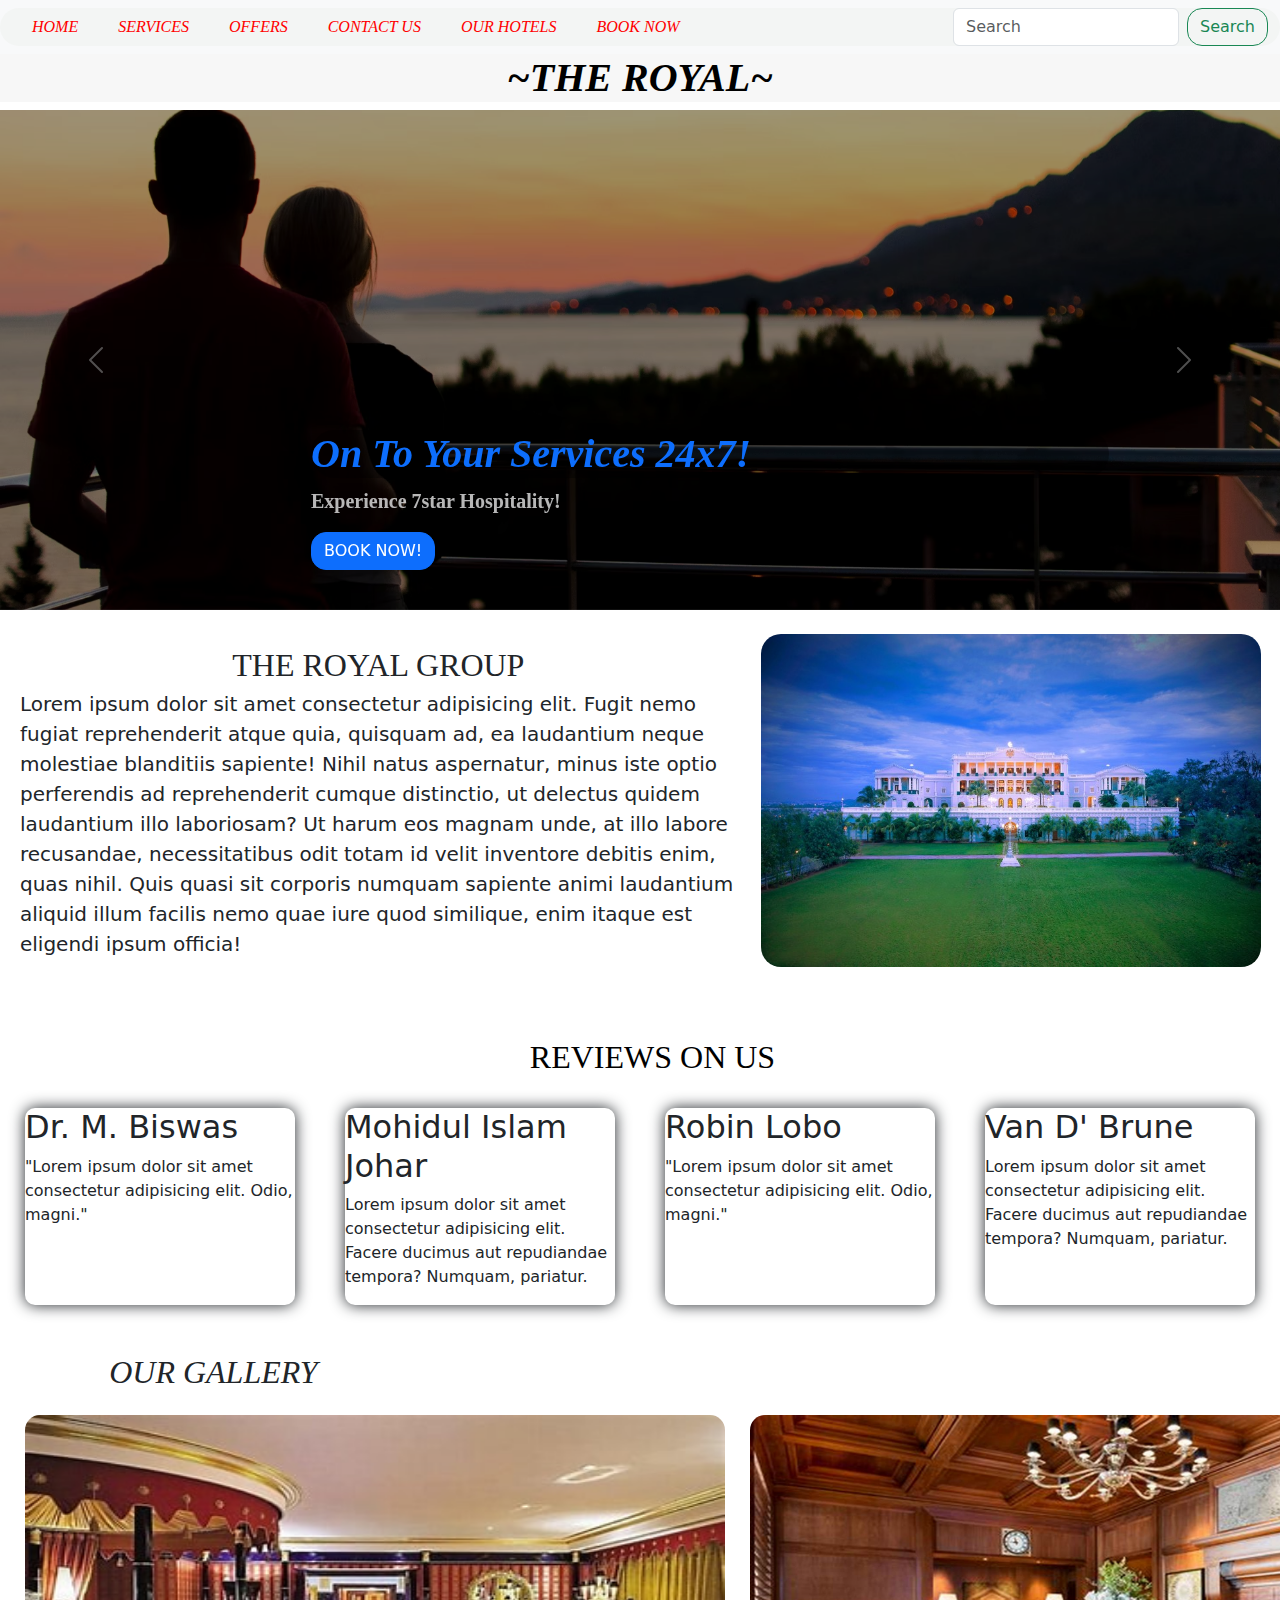
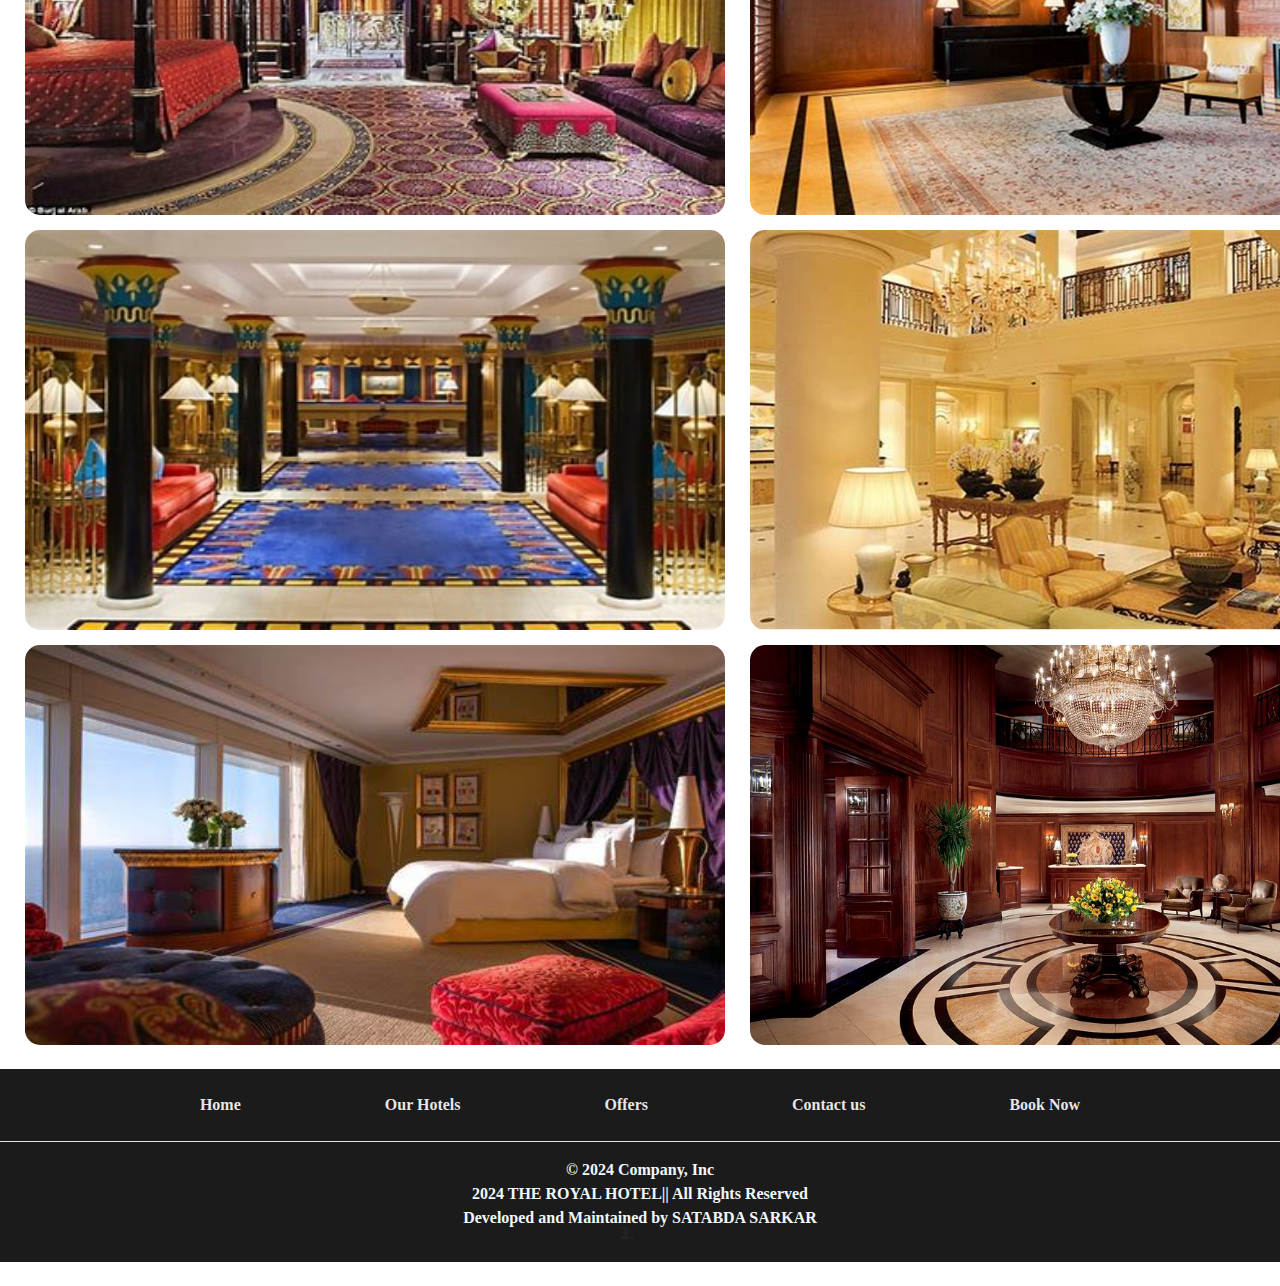
<file: index.html>
<!DOCTYPE html>
<html lang="en">

<head>
  <meta charset="UTF-8">
  <meta name="viewport" content="width=device-width, initial-scale=1.0">
  <title>home</title>
  <link href="https://cdn.jsdelivr.net/npm/bootstrap@5.3.3/dist/css/bootstrap.min.css" rel="stylesheet"
    integrity="sha384-QWTKZyjpPEjISv5WaRU9OFeRpok6YctnYmDr5pNlyT2bRjXh0JMhjY6hW+ALEwIH" crossorigin="anonymous">
  <link rel="stylesheet" href="style.css">
  <link rel="icon" href="favicon image">
</head>

<body>
  <nav class="navbar navbar-expand-lg navbar-light bg-light">
    <div class="container-fluid">

      <button class="navbar-toggler" type="button" data-bs-toggle="collapse" data-bs-target="#navbarSupportedContent"
        aria-controls="navbarSupportedContent" aria-expanded="false" aria-label="Toggle navigation">
        <span class="navbar-toggler-icon"></span>
      </button>
      <div class="collapse navbar-collapse" id="navbarSupportedContent">
        <ul class="navbar-nav me-auto mb-2 mb-lg-0">
          <li class="nav-item">
            <a class="nav-link2 " aria-current="page" href="index.html">HOME</a>
          </li>
          <li class="nav-item dropdown">
            <a class="nav-link2 dropdown-toggle2" href="#" id="navbarDropdown" role="button" data-bs-toggle="dropdown"
              aria-expanded="false">
              SERVICES
            </a>
            <ul class="dropdown-menu option_color" aria-labelledby="navbarDropdown">
              <li><a class="dropdown-item" href="lodging_page.html">LODGING</a></li>
              <li><a class="dropdown-item" href="fooding.html">FOODING</a></li>
              <li>
                <hr class="dropdown-divider" />
              </li>
            </ul>
          </li>
          <li class="nav-item">
            <a class="nav-link2 disabled" href="offers.html" tabindex="-1" aria-disabled="true">OFFERS</a>
            <ul class="dropdown-menu" aria-labelledby="navbarDropdown">
              <li><a class="dropdown-item" href="#">Action</a></li>
              <li><a class="dropdown-item" href="#">Another action</a></li>
              <li>
                <hr class="dropdown-divider" />
              </li>
              <li>
                <a class="dropdown-item" href="#">Something else here</a>
              </li>
            </ul>
          </li>

          <li class="nav-item">
            <a class="nav-link2 disabled" href="contact_us.html" tabindex="-1" aria-disabled="true">CONTACT US</a>
          </li>
          <li class="nav-item">
            <a class="nav-link2 disabled" href="our_hotels.html" tabindex="-1" aria-disabled="true">OUR HOTELS</a>
          </li>
          <li class="nav-item">
            <a class="nav-link2 disabled" href="book_now.html" tabindex="-1" aria-disabled="true">BOOK NOW</a>
          </li>

        </ul>
        <form class="d-flex">
          <input class="form-control me-2" type="search" placeholder="Search" aria-label="Search" />
          <button class="btn btn-outline-success" type="submit">
            Search
          </button>
        </form>
      </div>
    </div>
  </nav>

  <!-- ============== HERO ================ -->
  <div id="carouselExampleCaptions" class="carousel slide" data-ride="carousel">
    <ol class="carousel-indicators">
      <li data-target="#carouselExampleCaptions" data-slide-to="0" class="active"></li>
      <li data-target="#carouselExampleCaptions" data-slide-to="1"></li>
      <li data-target="#carouselExampleCaptions" data-slide-to="2"></li>
    </ol>
    <h1 id="hotel_name">~THE ROYAL~ </h1>

    <div id="myCarousel" class="carousel slide mb-6" data-bs-ride="carousel">
      <!-- <div class="carousel-indicators">
        <button type="button" data-bs-target="#myCarousel" data-bs-slide-to="0" class="active" aria-current="true" aria-label="Slide 1"></button>
        <button type="button" data-bs-target="#myCarousel" data-bs-slide-to="1" aria-label="Slide 2"></button>
        <button type="button" data-bs-target="#myCarousel" data-bs-slide-to="2" aria-label="Slide 3"></button>
      </div> -->
      <!-- <div id="myCarousel" class="carousel slide mb-6" data-bs-ride="carousel">
        <div class="carousel-indicators">
          <button type="button" data-bs-target="#myCarousel" data-bs-slide-to="0" class="active" aria-current="true" aria-label="Slide 1"></button>
          <button type="button" data-bs-target="#myCarousel" data-bs-slide-to="1" aria-label="Slide 2"></button>
          <button type="button" data-bs-target="#myCarousel" data-bs-slide-to="2" aria-label="Slide 3"></button>
        </div> -->
      <div class="carousel-inner">
        <div class="carousel-item active">
          <img class="bd-placeholder-img" src="couple on hotel" width="100%" height="100%"
            xmlns="http://www.w3.org/2000/svg" aria-hidden="true" preserveAspectRatio="xMidYMid slice"
            focusable="false">
          <rect width="100%" height="100%" fill="var(--bs-secondary-color)" /></svg>
          <div class="container">
            <div class="carousel-caption text-start">
              <h1>On To Your Services 24x7!</h1>
              <p class="opacity-75">Experience 7star Hospitality!</p>
              <div>

                <a href="book_now.html" class="btn btn-primary">
                  BOOK NOW!
                </a>
              </div>

            </div>
          </div>
        </div>
        <div class="carousel-item">
          <img class="bd-placeholder-img" src="hotel balcony" width="100%" height="100%"
            xmlns="http://www.w3.org/2000/svg" aria-hidden="true" preserveAspectRatio="xMidYMid slice"
            focusable="false">
          <rect width="100%" height="100%" fill="var(--bs-secondary-color)" /></svg>
          <div class="container">
            <div class="carousel-caption text-start">
              <h1>On To Your Services 24x7!</h1>
              <p class="opacity-75">Experience 7star Hospitality!</p>
              <div>

                <a href="book_now.html" class="btn btn-primary">
                  BOOK NOW!
                </a>
              </div>

            </div>


          </div>
        </div>
        <div class="carousel-item">
          <img class="bd-placeholder-img" src="hotel inside" width="100%" height="100%"
            xmlns="http://www.w3.org/2000/svg" aria-hidden="true" preserveAspectRatio="xMidYMid slice"
            focusable="false">
          <rect width="100%" height="100%" fill="var(--bs-secondary-color)" /></svg>
          <div class="container">
            <div class="carousel-caption text-start">
              <h1>On To Your Services 24x7!</h1>
              <p class="opacity-75">Experience 7star Hospitality!</p>
              <div>

                <a href="book_now.html" class="btn btn-primary">
                  BOOK NOW!
                </a>
              </div>

            </div>
          </div>
        </div>
        <div class="layer"></div>
      </div>
      <button class="carousel-control-prev" type="button" data-bs-target="#myCarousel" data-bs-slide="prev">
        <span class="carousel-control-prev-icon" aria-hidden="true"></span>
        <span class="visually-hidden">Previous</span>
      </button>
      <button class="carousel-control-next" type="button" data-bs-target="#myCarousel" data-bs-slide="next">
        <span class="carousel-control-next-icon" aria-hidden="true"></span>
        <span class="visually-hidden">Next</span>
      </button>
    </div>
    <br>
    <div class="row featurette">
      <div class="col-md-7">
        <h2 class="featurette-heading fw-normal lh-1">THE ROYAL GROUP<span class="text-body-secondary"></span></h2>
        <p class="lead">Lorem ipsum dolor sit amet consectetur adipisicing elit. Fugit nemo fugiat reprehenderit atque
          quia, quisquam ad, ea laudantium neque molestiae blanditiis sapiente! Nihil natus aspernatur, minus iste optio
          perferendis ad reprehenderit cumque distinctio, ut delectus quidem laudantium illo laboriosam? Ut harum eos
          magnam unde, at illo labore recusandae, necessitatibus odit totam id velit inventore debitis enim, quas nihil.
          Quis quasi sit corporis numquam sapiente animi laudantium aliquid illum facilis nemo quae iure quod similique,
          enim itaque est eligendi ipsum officia!</p>
      </div>
      <div class="col-md-5">
        <img src="hotel outside" class="bd-placeholder-img bd-placeholder-img-lg featurette-image img-fluid mx-auto"
          width="500" height="500" xmlns="http://www.w3.org/2000/svg" role="img" aria-label="Placeholder: 500x500"
          preserveAspectRatio="xMidYMid slice" focusable="false">
        <title>Placeholder</title>
        <rect width="100%" height="100%" fill="var(--bs-secondary-bg)"></rect><text x="50%" y="50%"
          fill="var(--bs-secondary-color)" dy=".3em"></text></svg>
      </div>
    </div>








    <!-- <div class="row featurette">
          <div class="col-md-7">
            <h2 class="featurette-heading fw-normal lh-1">THE ROYAL<span class="text-body-secondary"></span></h2>
            <p class="lead">Lorem ipsum dolor sit amet, consectetur adipisicing elit. Veritatis reprehenderit ducimus eligendi temporibus natus nisi, exercitationem voluptates facilis ea aliquid deserunt, distinctio optio perspiciatis libero debitis pariatur eaque accusantium vero incidunt. Repellendus harum voluptas sapiente totam voluptates unde dolorum. Quos voluptas mollitia non, culpa nobis quasi est nemo dolorem aperiam tempora. I</p>
          </div>
        </div>
          <div class="col-md-5">
            <img src="hotel outside" class="bd-placeholder-img bd-placeholder-img-lg featurette-image img-fluid mx-auto" width="500" height="500" xmlns="http://www.w3.org/2000/svg" role="img" aria-label="Placeholder: 500x500" preserveAspectRatio="xMidYMid slice" focusable="false"><title>Placeholder</title><rect width="100%" height="100%" fill="var(--bs-secondary-bg)"></rect><text x="50%" y="50%" fill="var(--bs-secondary-color)" dy=".3em"></text>
          </div> -->


    <br>
    <br>

    <h2 id="reviews">REVIEWS ON US</h2>
    <br>

    <div class="d-flex">


      <div class="col-lg-4_index">

        <h2 class="fw-normal">Dr. M. Biswas</h2>
        <p>"Lorem ipsum dolor sit amet consectetur adipisicing elit. Odio, magni."</p>
      </div><!-- /.col-lg-4 -->

      <div class="col-lg-4_index">

        <h2 class="fw-normal">Mohidul Islam Johar</h2>
        <p>Lorem ipsum dolor sit amet consectetur adipisicing elit. Facere ducimus aut repudiandae tempora? Numquam,
          pariatur.</p>
      </div><!-- /.row -->

      <div class="col-lg-4_index">

        <h2 class="fw-normal">Robin Lobo</h2>
        <p>"Lorem ipsum dolor sit amet consectetur adipisicing elit. Odio, magni."</p>
      </div><!-- /.col-lg-4 -->

      <div class="col-lg-4_index">

        <h2 class="fw-normal">Van D' Brune</h2>
        <p>Lorem ipsum dolor sit amet consectetur adipisicing elit. Facere ducimus aut repudiandae tempora? Numquam,
          pariatur.</p>
      </div><!-- /.row -->
  </div>

    



    <br>
    <br>



   

    <div class="col-lg-4">
          
      <h2 class="fw-normal_1">OUR GALLERY</h2>
      <div class="d-flex">

      <div class="gallery">

          <img class="bd-placeholder-img border-radius-adjust" src="OG 1" width="140" height="140" xmlns="http://www.w3.org/2000/svg" role="img" aria-label="Placeholder" preserveaspectratio="xMidYMid slice" focusable="false"><title>Placeholder</title><rect width="100%" height="100%" fill="var(--bs-secondary-color)">
          <img class="bd-placeholder-img border-radius-adjust" src="OG 2" width="140" height="140" xmlns="http://www.w3.org/2000/svg" role="img" aria-label="Placeholder" preserveaspectratio="xMidYMid slice" focusable="false"><title>Placeholder</title><rect width="100%" height="100%" fill="var(--bs-secondary-color)">
          <img class="bd-placeholder-img border-radius-adjust" src="OG 3" width="140" height="140" xmlns="http://www.w3.org/2000/svg" role="img" aria-label="Placeholder" preserveaspectratio="xMidYMid slice" focusable="false"><title>Placeholder</title><rect width="100%" height="100%" fill="var(--bs-secondary-color)">

      </div>
      <div class="gallery_1">

          <img class="bd-placeholder-img border-radius-adjust" src="OG 4" width="140" height="140" xmlns="http://www.w3.org/2000/svg" role="img" aria-label="Placeholder" preserveaspectratio="xMidYMid slice" focusable="false"><title>Placeholder</title><rect width="100%" height="100%" fill="var(--bs-secondary-color)">
          <img class="bd-placeholder-img border-radius-adjust" src="OG 5" width="140" height="140" xmlns="http://www.w3.org/2000/svg" role="img" aria-label="Placeholder" preserveaspectratio="xMidYMid slice" focusable="false"><title>Placeholder</title><rect width="100%" height="100%" fill="var(--bs-secondary-color)">
          <img class="bd-placeholder-img border-radius-adjust" src="OG 6" width="140" height="140" xmlns="http://www.w3.org/2000/svg" role="img" aria-label="Placeholder" preserveaspectratio="xMidYMid slice" focusable="false"><title>Placeholder</title><rect width="100%" height="100%" fill="var(--bs-secondary-color)">

      </div>
    </div>
  </div>
   




    <footer class="py-3 my-4">
      <ul class="nav justify-content-center gap-5 border-bottom pb-3 mb-3">
        <li class="nav-item"><a href="index.html" class="nav-link foot px-5 ">Home</a></li>
        <li class="nav-item"><a href="our_hotels.html" class="nav-link foot px-5 ">Our Hotels</a></li>
        <li class="nav-item"><a href="offers.html" class="nav-link foot px-5 ">Offers</a></li>
        <li class="nav-item"><a href="contact_us.html" class="nav-link foot px-5 ">Contact us</a></li>
        <li class="nav-item"><a href="book_now.html" class="nav-link foot px-5 ">Book Now</a></li>
      </ul>
      <p class="text-center ">© 2024 Company, Inc <br>2024 THE ROYAL HOTEL|| All Rights Reserved <br>
        Developed and Maintained by SATABDA SARKAR</p>

    </footer>
    
    <script src="https://cdn.jsdelivr.net/npm/bootstrap@5.3.3/dist/js/bootstrap.bundle.min.js"
      integrity="sha384-YvpcrYf0tY3lHB60NNkmXc5s9fDVZLESaAA55NDzOxhy9GkcIdslK1eN7N6jIeHz"
      crossorigin="anonymous"></script>
</body>

</html>
</file>
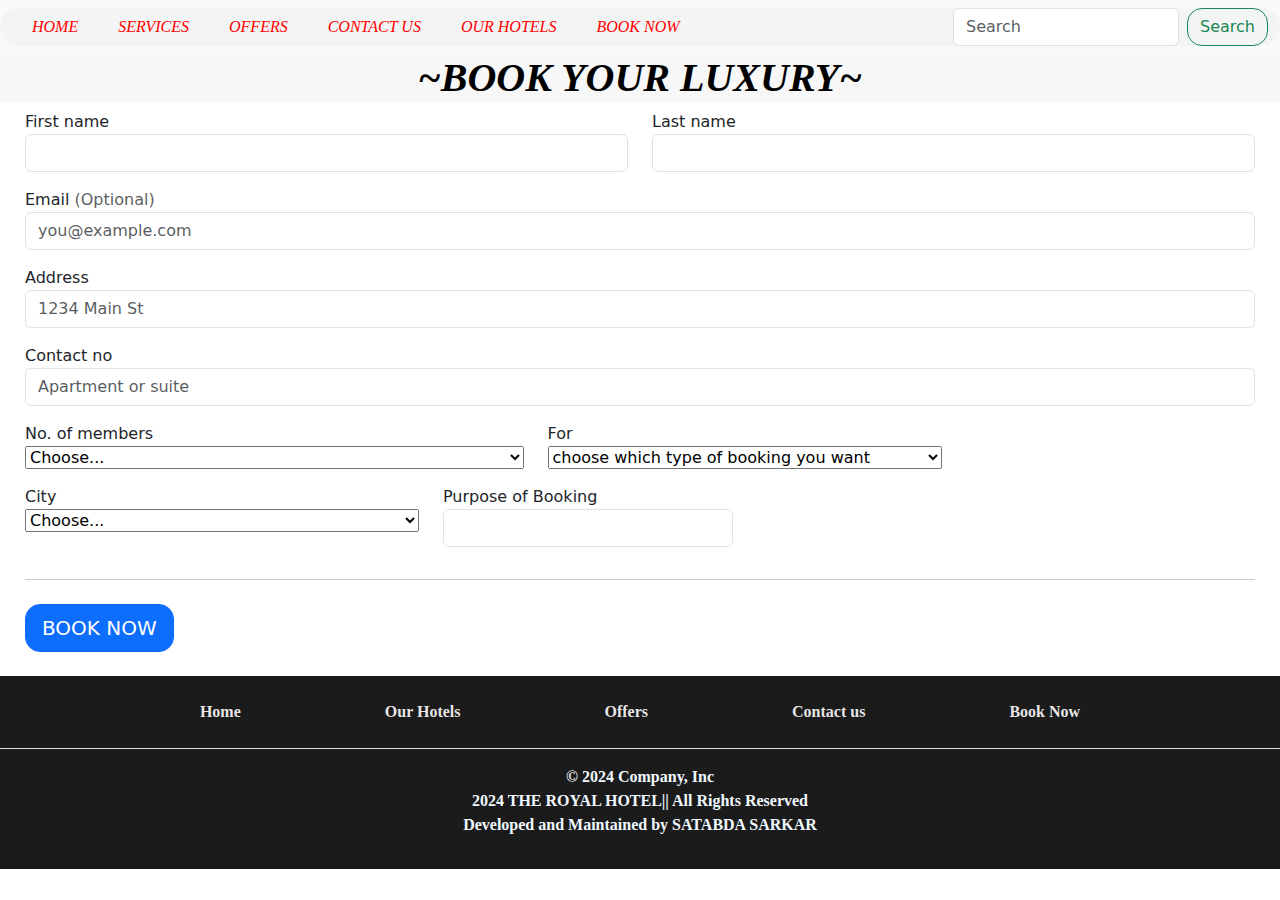
<file: book_now.html>
<!DOCTYPE html>
<html lang="en">
<head>
    <meta charset="UTF-8">
    <meta name="viewport" content="width=device-width, initial-scale=1.0">
    <title>book now</title>
    <link href="https://cdn.jsdelivr.net/npm/bootstrap@5.3.3/dist/css/bootstrap.min.css" rel="stylesheet" integrity="sha384-QWTKZyjpPEjISv5WaRU9OFeRpok6YctnYmDr5pNlyT2bRjXh0JMhjY6hW+ALEwIH" crossorigin="anonymous">
    <link rel="stylesheet" href="style.css">
    <link rel="icon" href="favicon image">
</head>
<body>
    <nav class="navbar navbar-expand-lg navbar-light bg-light">
        <div class="container-fluid">
          
          <button
            class="navbar-toggler"
            type="button"
            data-bs-toggle="collapse"
            data-bs-target="#navbarSupportedContent"
            aria-controls="navbarSupportedContent"
            aria-expanded="false"
            aria-label="Toggle navigation"
          >
            <span class="navbar-toggler-icon"></span>
          </button>
          <div class="collapse navbar-collapse" id="navbarSupportedContent">
            <ul class="navbar-nav me-auto mb-2 mb-lg-0">
              <li class="nav-item">
                <a class="nav-link2 " aria-current="page" href="index.html">HOME</a>
              </li>
              <!-- <li class="nav-item">
                <a class="nav-link2" href="emergency.html">SERVICES</a>
              </li> -->
              <li class="nav-item dropdown">
                <a
                  class="nav-link2 dropdown-toggle2"
                  href="#"
                  id="navbarDropdown"
                  role="button"
                  data-bs-toggle="dropdown"
                  aria-expanded="false"
                >
                 SERVICES
                </a>
                <ul class="dropdown-menu option_color" aria-labelledby="navbarDropdown">
                  <li><a class="dropdown-item" href="lodging_page.html">LODGING</a></li>
                  <li><a class="dropdown-item" href="fooding.html">FOODING</a></li>
                  <!-- <li><hr class="dropdown-divider" /></li> -->
                </ul>
              </li>
              <li class="nav-item">
                <a
                  class="nav-link2 disabled"
                  href="offers.html"
                  tabindex="-1"
                  aria-disabled="true"
                  >OFFERS</a
                >
                <ul class="dropdown-menu" aria-labelledby="navbarDropdown">
                  <li><a class="dropdown-item" href="#">Action</a></li>
                  <li><a class="dropdown-item" href="#">Another action</a></li>
                  <li><hr class="dropdown-divider" /></li>
                  <li>
                    <a class="dropdown-item" href="#">Something else here</a>
                  </li>
                </ul>
              </li>
              <li class="nav-item">
                <a
                  class="nav-link2 disabled"
                  href="contact_us.html"
                  tabindex="-1"
                  aria-disabled="true"
                  >CONTACT US</a
                >
              </li>
              <li class="nav-item">
                <a
                  class="nav-link2 disabled"
                  href="our_hotels.html"
                  tabindex="-1"
                  aria-disabled="true"
                  >OUR HOTELS</a
                >
              </li>
              <li class="nav-item">
                <a
                  class="nav-link2 disabled"
                  href="book_now.html"
                  tabindex="-1"
                  aria-disabled="true"
                  >BOOK NOW</a
                >
              </li>
              
              
            </ul>
            <form class="d-flex">
              <input
                class="form-control me-2"
                type="search"
                placeholder="Search"
                aria-label="Search"
              />
              <button class="btn btn-outline-success" type="submit">
                Search
              </button>
            </form>
          </div>
        </div>
      </nav>

      <h1 id="hotel_name">~BOOK YOUR LUXURY~ </h1>

      <!-- <div class="row g-3">
        <div class="col-sm-6">
          <label for="firstName" class="form-label">First name</label>
          <input type="text" class="form-control" id="firstName" placeholder="" value="" required="">
          <div class="invalid-feedback">
            Valid first name is required.
          </div>
        </div>

        <div class="col-sm-6">
          <label for="lastName" class="form-label">Last name</label>
          <input type="text" class="form-control" id="lastName" placeholder="" value="" required="">
          <div class="invalid-feedback">
            Valid last name is required.
          </div>
        </div>

        <div class="col-12">
          <label for="username" class="form-label">Username</label>
          <div class="input-group has-validation">
            <span class="input-group-text">@</span>
            <input type="text" class="form-control" id="username" placeholder="Username" required="">
          <div class="invalid-feedback">
              Your username is required.
            </div>
          </div>
        </div>

        <div class="col-12">
          <label for="email" class="form-label">Email <span class="text-body-secondary">(Optional)</span></label>
          <input type="email" class="form-control" id="email" placeholder="you@example.com">
          <div class="invalid-feedback">
            Please enter a valid email address for shipping updates.
          </div>
        </div>

        <div class="col-12">
          <label for="address" class="form-label">Address</label>
          <input type="text" class="form-control" id="address" placeholder="1234 Main St" required="">
          <div class="invalid-feedback">
            Please enter your shipping address.
          </div>
        </div>

        <div class="col-12">
          <label for="address2" class="form-label">Address 2 <span class="text-body-secondary">(Optional)</span></label>
          <input type="text" class="form-control" id="address2" placeholder="Apartment or suite">
        </div>

        <div class="col-md-5">
          <label for="country" class="form-label">Country</label>
          <select class="form-select" id="country" required="">
            <option value="">Choose...</option>
            <option>United States</option>
          </select>
          <div class="invalid-feedback">
            Please select a valid country.
          </div>
        </div>

        <div class="col-md-4">
          <label for="state" class="form-label">State</label>
          <select class="form-select" id="state" required="">
            <option value="">Choose...</option>
            <option>California</option>
          </select>
          <div class="invalid-feedback">
            Please provide a valid state.
          </div>
        </div>

        <div class="col-md-3">
          <label for="zip" class="form-label">Zip</label>
          <input type="text" class="form-control" id="zip" placeholder="" required="">
          <div class="invalid-feedback">
            Zip code required.
          </div>
        </div>
      </div> -->
      <form class="needs-validation" novalidate="">
        <div class="row">
          <div class="col-md-6 mb-3">
            <label for="firstName">First name</label>
            <input type="text" class="form-control" id="firstName" placeholder="" value="" required="">
            <div class="invalid-feedback">
              Valid first name is required.
            </div>
          </div>
          <div class="col-md-6 mb-3">
            <label for="lastName">Last name</label>
            <input type="text" class="form-control" id="lastName" placeholder="" value="" required="">
            <div class="invalid-feedback">
              Valid last name is required.
            </div>
          </div>
        </div>

       

        <div class="mb-3">
          <label for="email">Email <span class="text-muted">(Optional)</span></label>
          <input type="email" class="form-control" id="email" placeholder="you@example.com">
          <div class="invalid-feedback">
            Please enter a valid email address.
          </div>
        </div>

        <div class="mb-3">
          <label for="address">Address</label>
          <input type="text" class="form-control" id="address" placeholder="1234 Main St" required="">
          <div class="invalid-feedback">
            Please enter your address.
          </div>
        </div>

        <div class="mb-3">
          <label for="contact_no">Contact no <span class="text-muted"></span></label>
          <input type="text" class="form-control" id="contact_no" placeholder="Apartment or suite">
        </div>

        <div class="row">
          <div class="col-md-5 mb-3">
            <label for="members">No. of members</label>
            <select class="custom-select d-block w-100" id="members" required="">
              <option value="">Choose...</option>
              <option>1</option>
              <option>2</option>
              <option>3</option>
              <option>4</option>
              <option>5</option>
              <option>Above 5</option>
            </select>
            <div class="invalid-feedback">
              Please select a valid Number.
            </div>
          </div>
          <div class="col-md-4 mb-3">
            <label for="booking_type">For</label>
            <select class="custom-select d-block w-100" id="booking_type" required="">
              <option value="">choose which type of booking you want </option>
              <option>Room</option>
              <option>Conference Hall</option>
              <option>Dining Hall</option>
              <option>Table/Buffet</option>
            </select>
            <div class="invalid-feedback">
              Please provide a valid state.
            </div>
          </div>
          <div class="col-md-4 mb-3">
            <label for="city_type">City</label>
            <select class="custom-select d-block w-100" id="city_type" required="">
              <option value="">Choose...</option>
              <option>Kolkata</option>
              <option>Mumbai</option>
              <option>Ahamedabad</option>
              </select>
            <div class="invalid-feedback">
              Please provide a valid City.
            </div>
          </div>
          <div class="col-md-3 mb-3">
            <label for="purpose">Purpose of Booking</label>
            <input type="text" class="form-control" id="purpose" placeholder="" required="">
            <div class="invalid-feedback">
              Please share for which purpose you're booking
            </div>
          </div>
        </div>
        

        <hr class="mb-4">
      <button class="btn btn-primary btn-lg btn-block" type="submit">BOOK NOW</button>
      </form>


      <footer class="py-3 my-4">
        <ul class="nav justify-content-center gap-5 border-bottom pb-3 mb-3">
          <li class="nav-item"><a href="index.html" class="nav-link foot px-5 ">Home</a></li>
          <li class="nav-item"><a href="our_hotels.html" class="nav-link foot px-5 ">Our Hotels</a></li>
          <li class="nav-item"><a href="offers.html" class="nav-link foot px-5 ">Offers</a></li>
          <li class="nav-item"><a href="contact_us.html" class="nav-link foot px-5 ">Contact us</a></li>
          <li class="nav-item"><a href="book_now.html" class="nav-link foot px-5 ">Book Now</a></li>
          </ul>
        <p class="text-center ">© 2024 Company, Inc <br>2024 THE ROYAL HOTEL|| All Rights Reserved <br> Developed and Maintained by SATABDA SARKAR</p>
        
      </footer>
    


    <script src="https://cdn.jsdelivr.net/npm/bootstrap@5.3.3/dist/js/bootstrap.bundle.min.js" integrity="sha384-YvpcrYf0tY3lHB60NNkmXc5s9fDVZLESaAA55NDzOxhy9GkcIdslK1eN7N6jIeHz" crossorigin="anonymous"></script>
    
</body>
</html>
</file>
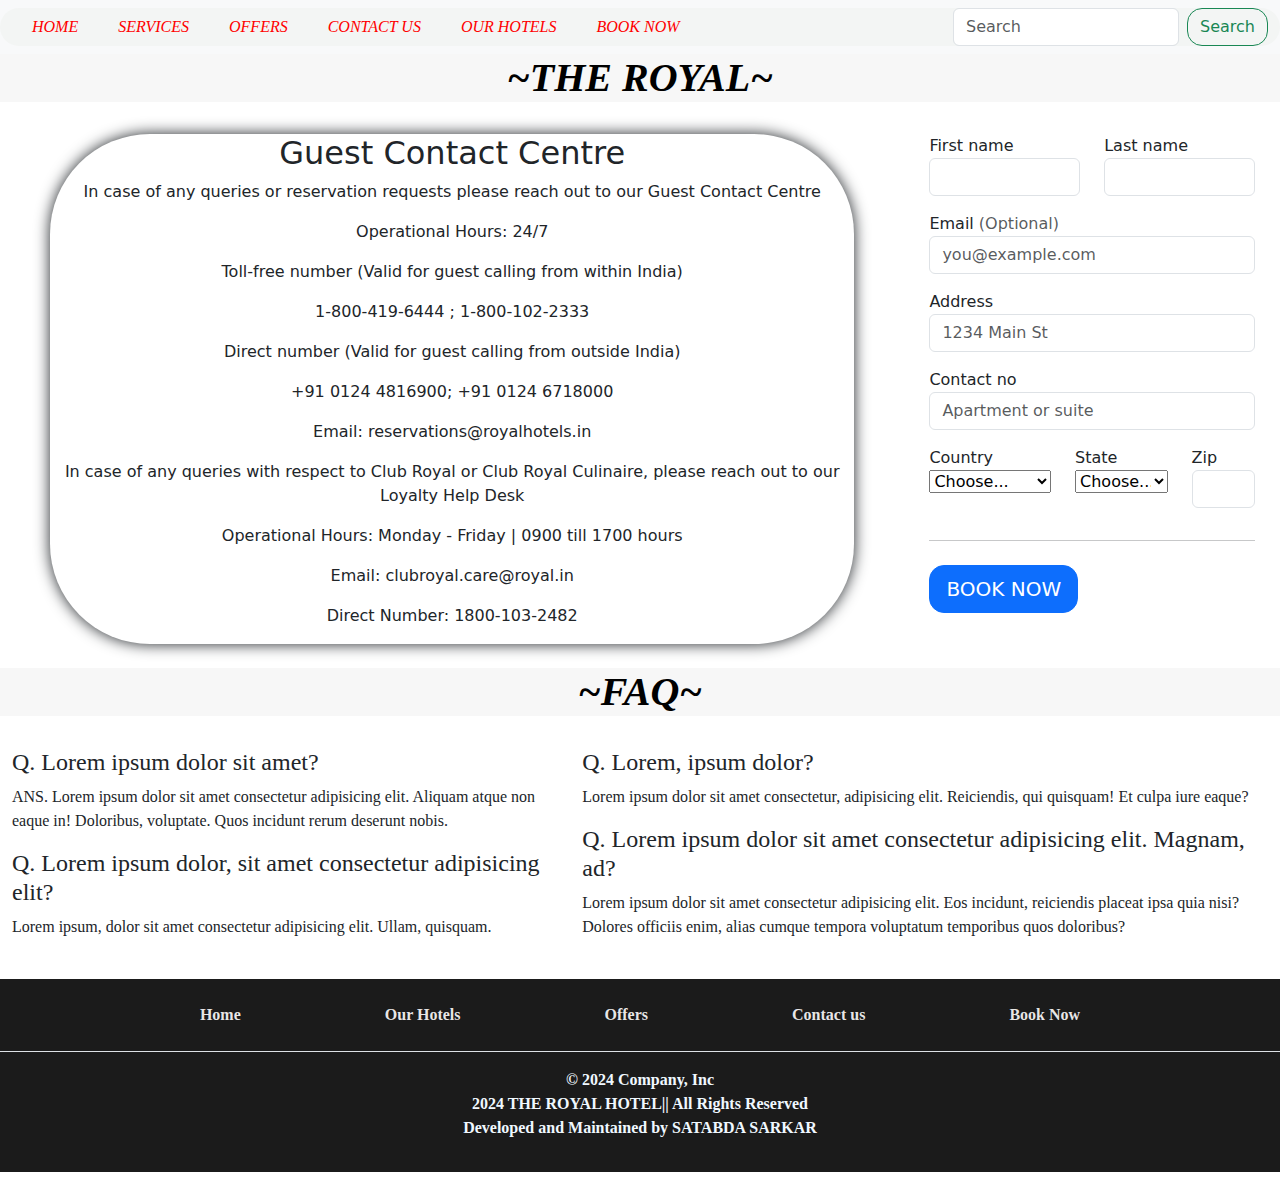
<file: contact_us.html>
<!DOCTYPE html>
<html lang="en">
<head>
    <meta charset="UTF-8">
    <meta name="viewport" content="width=device-width, initial-scale=1.0">
    <title>contact us</title>
    <link href="https://cdn.jsdelivr.net/npm/bootstrap@5.3.3/dist/css/bootstrap.min.css" rel="stylesheet" integrity="sha384-QWTKZyjpPEjISv5WaRU9OFeRpok6YctnYmDr5pNlyT2bRjXh0JMhjY6hW+ALEwIH" crossorigin="anonymous">
    <link rel="stylesheet" href="style.css">
    <link rel="icon" href="favicon image">
</head>
<body>
    <nav class="navbar navbar-expand-lg navbar-light bg-light">
        <div class="container-fluid">
          
          <button
            class="navbar-toggler"
            type="button"
            data-bs-toggle="collapse"
            data-bs-target="#navbarSupportedContent"
            aria-controls="navbarSupportedContent"
            aria-expanded="false"
            aria-label="Toggle navigation"
          >
            <span class="navbar-toggler-icon"></span>
          </button>
          <div class="collapse navbar-collapse" id="navbarSupportedContent">
            <ul class="navbar-nav me-auto mb-2 mb-lg-0">
              <li class="nav-item">
                <a class="nav-link2 " aria-current="page" href="index.html">HOME</a>
              </li>
              <!-- <li class="nav-item">
                <a class="nav-link2" href="emergency.html">SERVICES</a>
              </li> -->
              <li class="nav-item dropdown">
                <a
                  class="nav-link2 dropdown-toggle2"
                  href="#"
                  id="navbarDropdown"
                  role="button"
                  data-bs-toggle="dropdown"
                  aria-expanded="false"
                >
                 SERVICES
                </a>
                <ul class="dropdown-menu option_color" aria-labelledby="navbarDropdown">
                  <li><a class="dropdown-item" href="lodging_page.html">LODGING</a></li>
                  <li><a class="dropdown-item" href="fooding.html">FOODING</a></li>
                  <!-- <li><hr class="dropdown-divider" /></li> -->
                </ul>
              </li>
              <li class="nav-item">
                <a
                  class="nav-link2 disabled"
                  href="offers.html"
                  tabindex="-1"
                  aria-disabled="true"
                  >OFFERS</a
                >
                <ul class="dropdown-menu" aria-labelledby="navbarDropdown">
                  <li><a class="dropdown-item" href="#">Action</a></li>
                  <li><a class="dropdown-item" href="#">Another action</a></li>
                  <li><hr class="dropdown-divider" /></li>
                  <li>
                    <a class="dropdown-item" href="#">Something else here</a>
                  </li>
                </ul>
              </li>
              <li class="nav-item">
                <a
                  class="nav-link2 disabled"
                  href="contact_us.html"
                  tabindex="-1"
                  aria-disabled="true"
                  >CONTACT US</a
                >
              </li>
              <li class="nav-item">
                <a
                  class="nav-link2 disabled"
                  href="our_hotels.html"
                  tabindex="-1"
                  aria-disabled="true"
                  >OUR HOTELS</a
                >
              </li>
              <li class="nav-item">
                <a
                  class="nav-link2 disabled"
                  href="book_now.html"
                  tabindex="-1"
                  aria-disabled="true"
                  >BOOK NOW</a
                >
              </li>
              
            </ul>
            <form class="d-flex">
              <input
                class="form-control me-2"
                type="search"
                placeholder="Search"
                aria-label="Search"
              />
              <button class="btn btn-outline-success" type="submit">
                Search
              </button>
            </form>
          </div>
        </div>
      </nav>

      <h1 id="hotel_name">~THE ROYAL~ </h1>
      <br>

      <div class="d-flex">

        <div class="col-lg-4_index_1">
          
          <h2 class="fw-normal">Guest Contact Centre</h2>
          <p>In case of any queries or reservation requests please reach out to our Guest Contact Centre</p>
          <p>Operational Hours: 24/7</p>
          <p>Toll-free number (Valid for guest calling from within India)</p>
          <p>1-800-419-6444 ; 1-800-102-2333</p>
          <p>Direct number (Valid for guest calling from outside India)</p>
          <p>+91 0124 4816900; +91 0124 6718000</p>
          <p>Email: reservations@royalhotels.in</p>
          <p>In case of any queries with respect to Club Royal or Club Royal Culinaire, please reach out to our Loyalty Help Desk</p>
          <p>Operational Hours: Monday - Friday | 0900 till 1700 hours</p>
          <p>Email: clubroyal.care@royal.in</p>
          <p>Direct Number: 1800-103-2482</p>
        </div>

        
          
  
         
  
          
        <form class="needs-validation" novalidate>
          <div class="row">
            <div class="col-md-6 mb-3">
              <label for="firstName">First name</label>
              <input type="text" class="form-control" id="firstName" placeholder="" value="" required>
              <div class="invalid-feedback">
                Valid first name is required.
              </div>
            </div>
            <div class="col-md-6 mb-3">
              <label for="lastName">Last name</label>
              <input type="text" class="form-control" id="lastName" placeholder="" value="" required>
              <div class="invalid-feedback">
                Valid last name is required.
              </div>
            </div>
          </div>

          <div class="mb-3">
            <label for="email">Email <span class="text-muted">(Optional)</span></label>
            <input type="email" class="form-control" id="email" placeholder="you@example.com">
            <div class="invalid-feedback">
              Please enter a valid email address.
            </div>
          </div>
  
          <div class="mb-3">
            <label for="address">Address</label>
            <input type="text" class="form-control" id="address" placeholder="1234 Main St" required>
            <div class="invalid-feedback">
              Please enter your address.
            </div>
          </div>
  
          <div class="mb-3">
            <label for="address2">Contact no <span class="text-muted"></span></label>
            <input type="text" class="form-control" id="address2" placeholder="Apartment or suite">
          </div>
  
          <div class="row">
            <div class="col-md-5 mb-3">
              <label for="country">Country</label>
              <select class="custom-select d-block w-100" id="country" required>
                <option value="">Choose...</option>
                <option>India</option>
                <option>Other Countries</option>
              </select>
              <div class="invalid-feedback">
                Please select a valid country.
              </div>
            </div>
            <div class="col-md-4 mb-3">
              <label for="state">State</label>
              <select class="custom-select d-block w-100" id="state" required>
                <option value="">Choose...</option>
                <option>West Bengal</option>
                <option>Bihar</option>
                <option>Jharkhand</option>
                <option>Oddisha</option>
                <option>Maharashtra</option>
                <option>Delhi/NCR Region</option>
                <option>Other States</option>
              </select>
              <div class="invalid-feedback">
                Please provide a valid state.
              </div>
            </div>
            <div class="col-md-3 mb-3">
              <label for="zip">Zip</label>
              <input type="text" class="form-control" id="zip" placeholder="" required>
              <div class="invalid-feedback">
                Zip code required.
              </div>
            </div>
          </div>
          

          <hr class="mb-4">
        <button class="btn btn-primary btn-lg btn-block" type="submit">BOOK NOW</button>
        </form>
      </div>
      <br>

      <h1 id="hotel_name">~FAQ~</h1>
      <br>

      <div class="d-flex">
        <div class="FAQ_1">
          <h4>Q. Lorem ipsum dolor sit amet?</h4>
          <p>ANS. Lorem ipsum dolor sit amet consectetur adipisicing elit. Aliquam atque non eaque in! Doloribus, voluptate. Quos incidunt rerum deserunt nobis.</p>
          <h4>Q. Lorem ipsum dolor, sit amet consectetur adipisicing elit?</h4>
          <p>Lorem ipsum, dolor sit amet consectetur adipisicing elit. Ullam, quisquam.</p>
        </div>
        <div class="FAQ_1">
          <h4>Q. Lorem, ipsum dolor?</h4>
          <p>Lorem ipsum dolor sit amet consectetur, adipisicing elit. Reiciendis, qui quisquam! Et culpa iure eaque?</p>
          <h4>Q. Lorem ipsum dolor sit amet consectetur adipisicing elit. Magnam, ad?</h4>
          <p>Lorem ipsum dolor sit amet consectetur adipisicing elit. Eos incidunt, reiciendis placeat ipsa quia nisi? Dolores officiis enim, alias cumque tempora voluptatum temporibus quos doloribus?</p>

        </div>
      </div>




      <footer class="py-3 my-4">
        <ul class="nav justify-content-center gap-5 border-bottom pb-3 mb-3">
          <li class="nav-item"><a href="index.html" class="nav-link foot px-5 ">Home</a></li>
          <li class="nav-item"><a href="our_hotels.html" class="nav-link foot px-5 ">Our Hotels</a></li>
          <li class="nav-item"><a href="offers.html" class="nav-link foot px-5 ">Offers</a></li>
          <li class="nav-item"><a href="contact_us.html" class="nav-link foot px-5 ">Contact us</a></li>
          <li class="nav-item"><a href="book_now.html" class="nav-link foot px-5 ">Book Now</a></li>
          </ul>
        <p class="text-center ">© 2024 Company, Inc <br>2024 THE ROYAL HOTEL|| All Rights Reserved <br> Developed and Maintained by SATABDA SARKAR</p>
        
      </footer>


    <script src="https://cdn.jsdelivr.net/npm/bootstrap@5.3.3/dist/js/bootstrap.bundle.min.js" integrity="sha384-YvpcrYf0tY3lHB60NNkmXc5s9fDVZLESaAA55NDzOxhy9GkcIdslK1eN7N6jIeHz" crossorigin="anonymous"></script>
    
</body>
</html>
</file>
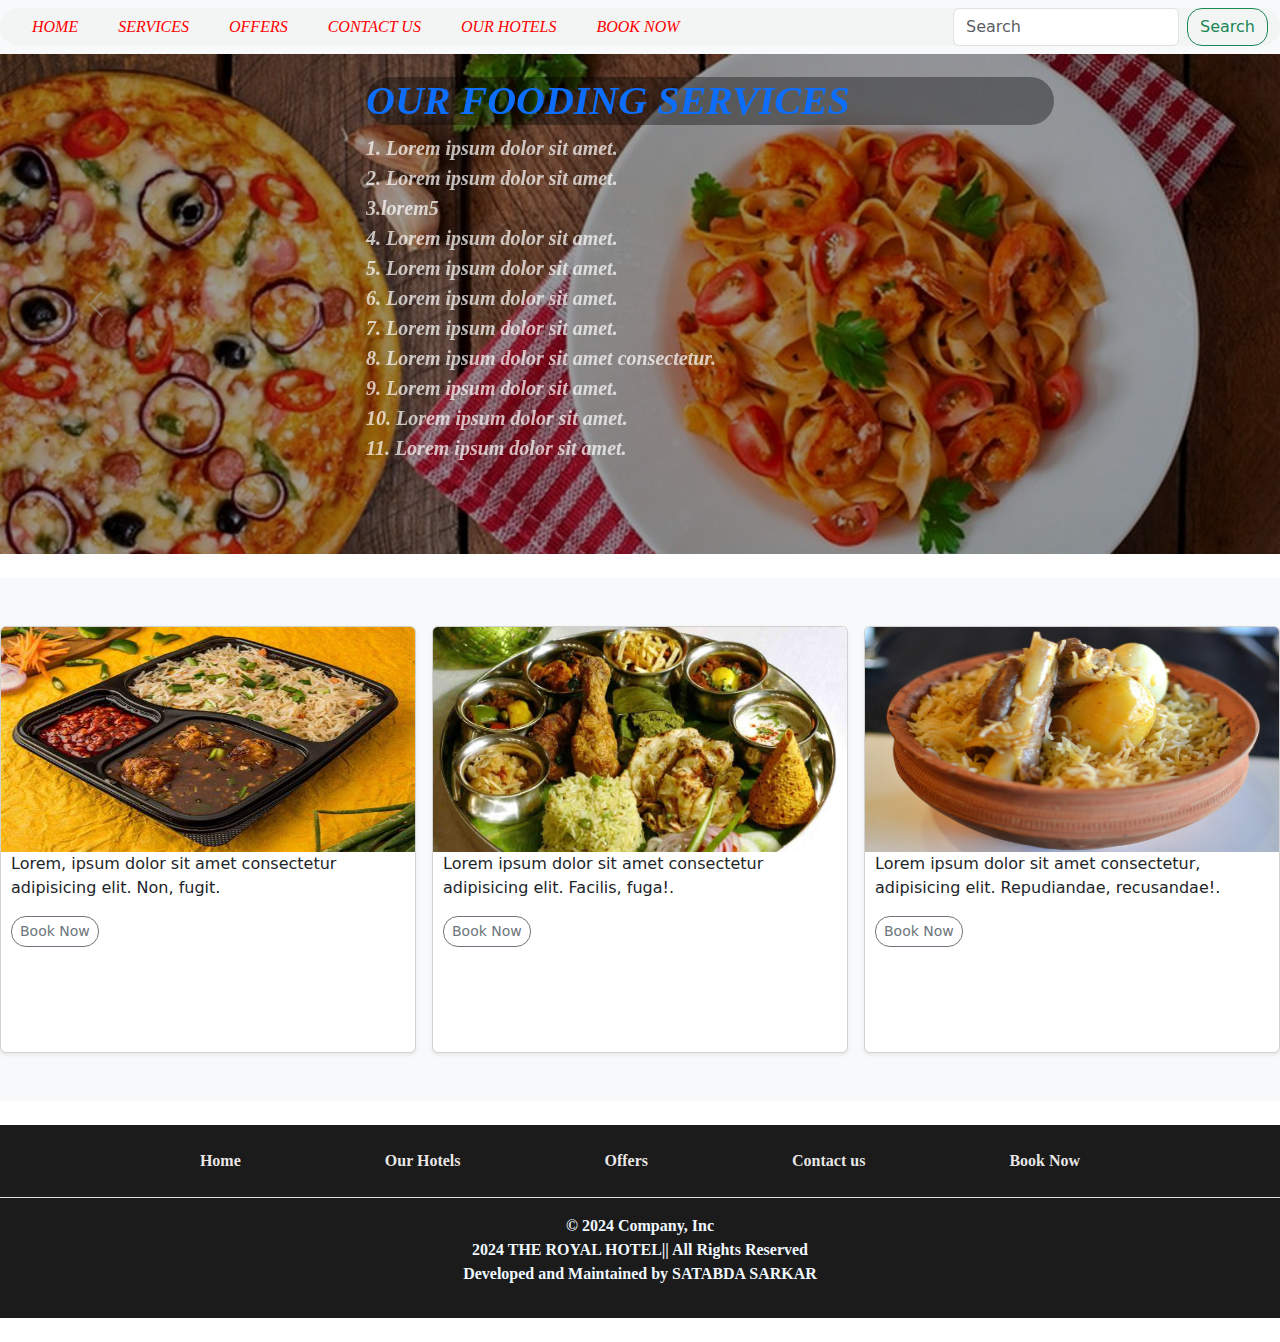
<file: fooding.html>
<!DOCTYPE html>
<html lang="en">
<head>
    <meta charset="UTF-8">
    <meta name="viewport" content="width=device-width, initial-scale=1.0">
    <title>fooding</title>
    <link href="https://cdn.jsdelivr.net/npm/bootstrap@5.3.3/dist/css/bootstrap.min.css" rel="stylesheet" integrity="sha384-QWTKZyjpPEjISv5WaRU9OFeRpok6YctnYmDr5pNlyT2bRjXh0JMhjY6hW+ALEwIH" crossorigin="anonymous">
    <link rel="stylesheet" href="style.css">
    <link rel="icon" href="favicon image">
</head>
<body>
    <nav class="navbar navbar-expand-lg navbar-light bg-light">
        <div class="container-fluid">
          
          <button
            class="navbar-toggler"
            type="button"
            data-bs-toggle="collapse"
            data-bs-target="#navbarSupportedContent"
            aria-controls="navbarSupportedContent"
            aria-expanded="false"
            aria-label="Toggle navigation"
          >
            <span class="navbar-toggler-icon"></span>
          </button>
          <div class="collapse navbar-collapse" id="navbarSupportedContent">
            <ul class="navbar-nav me-auto mb-2 mb-lg-0">
              <li class="nav-item">
                <a class="nav-link2 " aria-current="page" href="index.html">HOME</a>
              </li>
              <!-- <li class="nav-item">
                <a class="nav-link2" href="emergency.html">SERVICES</a>
              </li> -->
              <li class="nav-item dropdown">
                <a
                  class="nav-link2 dropdown-toggle2"
                  href="#"
                  id="navbarDropdown"
                  role="button"
                  data-bs-toggle="dropdown"
                  aria-expanded="false"
                >
                 SERVICES
                </a>
                <ul class="dropdown-menu option_color" aria-labelledby="navbarDropdown">
                  <li><a class="dropdown-item" href="lodging_page.html">LODGING</a></li>
                  <li><a class="dropdown-item" href="fooding.html">FOODING</a></li>
                  <!-- <li><hr class="dropdown-divider" /></li> -->
                </ul>
              </li>
              <li class="nav-item">
                <a
                  class="nav-link2 disabled"
                  href="offers.html"
                  tabindex="-1"
                  aria-disabled="true"
                  >OFFERS</a
                >
                <ul class="dropdown-menu" aria-labelledby="navbarDropdown">
                  <li><a class="dropdown-item" href="#">Action</a></li>
                  <li><a class="dropdown-item" href="#">Another action</a></li>
                  <li><hr class="dropdown-divider" /></li>
                  <li>
                    <a class="dropdown-item" href="#">Something else here</a>
                  </li>
                </ul>
              </li>
              <li class="nav-item">
                <a
                  class="nav-link2 disabled"
                  href="contact_us.html"
                  tabindex="-1"
                  aria-disabled="true"
                  >CONTACT US</a
                >
              </li>
              <li class="nav-item">
                <a
                  class="nav-link2 disabled"
                  href="our_hotels.html"
                  tabindex="-1"
                  aria-disabled="true"
                  >OUR HOTELS</a
                >
              </li>
              <li class="nav-item">
                <a
                  class="nav-link2 disabled"
                  href="book_now.html"
                  tabindex="-1"
                  aria-disabled="true"
                  >BOOK NOW</a
                >
              </li>
            </ul>
            <form class="d-flex">
              <input
                class="form-control me-2"
                type="search"
                placeholder="Search"
                aria-label="Search"
              />
              <button class="btn btn-outline-success" type="submit">
                Search
              </button>
            </form>
          </div>
        </div>
      </nav>

      <div id="myCarousel" class="carousel slide mb-6" data-bs-ride="carousel">
        <!-- <div class="carousel-indicators">
          <button type="button" data-bs-target="#myCarousel" data-bs-slide-to="0" class="active" aria-current="true" aria-label="Slide 1"></button>
          <button type="button" data-bs-target="#myCarousel" data-bs-slide-to="1" aria-label="Slide 2"></button>
          <button type="button" data-bs-target="#myCarousel" data-bs-slide-to="2" aria-label="Slide 3"></button>
        </div> -->
        <!-- <div id="myCarousel" class="carousel slide mb-6" data-bs-ride="carousel">
          <div class="carousel-indicators">
            <button type="button" data-bs-target="#myCarousel" data-bs-slide-to="0" class="active" aria-current="true" aria-label="Slide 1"></button>
            <button type="button" data-bs-target="#myCarousel" data-bs-slide-to="1" aria-label="Slide 2"></button>
            <button type="button" data-bs-target="#myCarousel" data-bs-slide-to="2" aria-label="Slide 3"></button>
          </div> -->
          <div class="carousel-inner">
            <div class="carousel-item active">
              <img class="bd-placeholder-img" src="food services 7" width="100%" height="100%" xmlns="http://www.w3.org/2000/svg" aria-hidden="true" preserveAspectRatio="xMidYMid slice" focusable="false"><rect width="100%" height="100%" fill="var(--bs-secondary-color)"/></svg>
              <div class="container">
                <div class="carousel-caption lodging text-start">
                  <h1>OUR FOODING SERVICES</h1>
                  <p class="opacity-75">1. Lorem ipsum dolor sit amet.<br>2. Lorem ipsum dolor sit amet.<br>3.lorem5
                    <br>4. Lorem ipsum dolor sit amet. <br>5. Lorem ipsum dolor sit amet. <br>6. Lorem ipsum dolor sit amet.<br>7. Lorem ipsum dolor sit amet. <br>8. Lorem ipsum dolor sit amet consectetur.<br>9. Lorem ipsum dolor sit amet. <br>10. Lorem ipsum dolor sit amet. <br>11. Lorem ipsum dolor sit amet.</p>
                  <!-- <div>
                    <a href="#" class="btn btn-primary">
                      BOOK NOW!
                    </a>
                  </div> -->
                 
                </div>
              </div>
            </div>
            <div class="carousel-item">
              <img class="bd-placeholder-img" src="food services 4" width="100%" height="100%" xmlns="http://www.w3.org/2000/svg" aria-hidden="true" preserveAspectRatio="xMidYMid slice" focusable="false"><rect width="100%" height="100%" fill="var(--bs-secondary-color)"/></svg>
              <div class="container">
                <div class="carousel-caption text-start">
                  <h1>OUR FOODING SERVICES</h1>
                  <p class="opacity-75">1. Lorem ipsum dolor sit amet.<br>2. Lorem ipsum dolor sit amet.<br>3.lorem5
                    <br>4. Lorem ipsum dolor sit amet. <br>5. Lorem ipsum dolor sit amet. <br>6. Lorem ipsum dolor sit amet.<br>7. Lorem ipsum dolor sit amet. <br>8. Lorem ipsum dolor sit amet consectetur.<br>9. Lorem ipsum dolor sit amet. <br>10. Lorem ipsum dolor sit amet. <br>11. Lorem ipsum dolor sit amet.</p>
                  <!-- <div>
                  <a href="#" class="btn btn-primary">
                    BOOK NOW!
                  </a>
                </div>
                -->
                </div>
                
                
            </div>
            </div>
            <div class="carousel-item">
              <img class="bd-placeholder-img" src="food services 3" width="100%" height="100%" xmlns="http://www.w3.org/2000/svg" aria-hidden="true" preserveAspectRatio="xMidYMid slice" focusable="false"><rect width="100%" height="100%" fill="var(--bs-secondary-color)"/></svg>
              <div class="container">
                <div class="carousel-caption text-start">
                  <h1>OUR FOODING SERVICES</h1>
                  <p class="opacity-75">1. Lorem ipsum dolor sit amet.<br>2. Lorem ipsum dolor sit amet.<br>3.lorem5
                    <br>4. Lorem ipsum dolor sit amet. <br>5. Lorem ipsum dolor sit amet. <br>6. Lorem ipsum dolor sit amet.<br>7. Lorem ipsum dolor sit amet. <br>8. Lorem ipsum dolor sit amet consectetur.<br>9. Lorem ipsum dolor sit amet. <br>10. Lorem ipsum dolor sit amet. <br>11. Lorem ipsum dolor sit amet.</p>
                  <!-- <div>
          
                    <a href="#" class="btn btn-primary">
                      BOOK NOW!
                    </a>
                  </div> -->
                 
                </div>
            </div>
            </div>
            <div class="layer"></div>
          </div>
          <button class="carousel-control-prev" type="button" data-bs-target="#myCarousel" data-bs-slide="prev">
            <span class="carousel-control-prev-icon" aria-hidden="true"></span>
            <span class="visually-hidden">Previous</span>
          </button>
          <button class="carousel-control-next" type="button" data-bs-target="#myCarousel" data-bs-slide="next">
            <span class="carousel-control-next-icon" aria-hidden="true"></span>
            <span class="visually-hidden">Next</span>
          </button>
      </div>
        <br>

        <!-- <div class="col-lg-4 lodging">
          <img class="bd-placeholder-img rounded-circle" src="rmsrvc 2" width="140" height="140" xmlns="http://www.w3.org/2000/svg" role="img" aria-label="Placeholder" preserveAspectRatio="xMidYMid slice" focusable="false"><title>Placeholder</title><rect width="100%" height="100%" fill="var(--bs-secondary-color)"/></svg>
          <h2 class="fw-normal">BLOOD BANK</h2>
          <p>We provide blood bank services in our hospital's blood bank counter, where blood of all groups and catagories are available.
            Contact: 9641121727, email: soul_care_hospital@gmail.com</p>
            <div>
        
              <a href="#" class="btn btn-primary">
                BOOK NOW!
              </a>
            </div>
        </div> -->
        

        <div class="album py-5 bg-body-tertiary">
          <!-- <div class="container">
       -->
            <div class="row row-cols-1 row-cols-sm-2 row-cols-md-3 g-3">
              <!-- <div class="col">
                <div class="card shadow-sm">
                  <svg class="bd-placeholder-img card-img-top" width="100%" height="225" xmlns="http://www.w3.org/2000/svg" role="img" aria-label="Placeholder: Thumbnail" preserveAspectRatio="xMidYMid slice" focusable="false"><title>Placeholder</title><rect width="100%" height="100%" fill="#55595c"/><text x="50%" y="50%" fill="#eceeef" dy=".3em">Thumbnail</text></svg>
                  <div class="card-body">
                    <p class="card-text">This is a wider card with supporting text below as a natural lead-in to additional content. This content is a little bit longer.</p>
                    <div class="d-flex justify-content-between align-items-center">
                      <div class="btn-group">
                        <button type="button" class="btn btn-sm btn-outline-secondary">View</button>
                        <button type="button" class="btn btn-sm btn-outline-secondary">Edit</button>
                      </div>
                      <small class="text-body-secondary">9 mins</small>
                    </div>
                  </div>
                </div>
              </div>
              <div class="col">
                <div class="card shadow-sm">
                  <svg class="bd-placeholder-img card-img-top" width="100%" height="225" xmlns="http://www.w3.org/2000/svg" role="img" aria-label="Placeholder: Thumbnail" preserveAspectRatio="xMidYMid slice" focusable="false"><title>Placeholder</title><rect width="100%" height="100%" fill="#55595c"/><text x="50%" y="50%" fill="#eceeef" dy=".3em">Thumbnail</text></svg>
                  <div class="card-body">
                    <p class="card-text">This is a wider card with supporting text below as a natural lead-in to additional content. This content is a little bit longer.</p>
                    <div class="d-flex justify-content-between align-items-center">
                      <div class="btn-group">
                        <button type="button" class="btn btn-sm btn-outline-secondary">View</button>
                        <button type="button" class="btn btn-sm btn-outline-secondary">Edit</button>
                      </div>
                      <small class="text-body-secondary">9 mins</small>
                    </div>
                  </div>
                </div>
              </div>
              <div class="col">
                <div class="card shadow-sm">
                  <svg class="bd-placeholder-img card-img-top" width="100%" height="225" xmlns="http://www.w3.org/2000/svg" role="img" aria-label="Placeholder: Thumbnail" preserveAspectRatio="xMidYMid slice" focusable="false"><title>Placeholder</title><rect width="100%" height="100%" fill="#55595c"/><text x="50%" y="50%" fill="#eceeef" dy=".3em">Thumbnail</text></svg>
                  <div class="card-body">
                    <p class="card-text">This is a wider card with supporting text below as a natural lead-in to additional content. This content is a little bit longer.</p>
                    <div class="d-flex justify-content-between align-items-center">
                      <div class="btn-group">
                        <button type="button" class="btn btn-sm btn-outline-secondary">View</button>
                        <button type="button" class="btn btn-sm btn-outline-secondary">Edit</button>
                      </div>
                      <small class="text-body-secondary">9 mins</small>
                    </div>
                  </div>
                </div>
              </div>
       -->
              <div class="col">
                <div class="card shadow-sm">
                  <img src="food services 5" class="bd-placeholder-img card-img-top" width="100%" height="225" xmlns="http://www.w3.org/2000/svg" role="img" aria-label="Placeholder: Thumbnail" preserveAspectRatio="xMidYMid slice" focusable="false"><title>Placeholder</title><rect width="100%" height="100%" fill="#55595c"/><text x="50%" y="50%" fill="#eceeef" dy=".3em"></text></svg>
                  <div class="card-body_1">
                    <p class="card-text">Lorem, ipsum dolor sit amet consectetur adipisicing elit. Non, fugit.</p>
                    <div class="d-flex justify-content-between align-items-center">
                      <div class="btn-group">
                        <a href="book_now.html">
                        <button type="button" class="btn btn-sm btn-outline-secondary">Book Now</button></a>
                       
                      </div>
                      <small class="text-body-secondary"></small>
                    </div>
                  </div>
                </div>
              </div>
              <div class="col">
                <div class="card shadow-sm">
                  <img src="food services 2" class="bd-placeholder-img card-img-top" width="100%" height="225" xmlns="http://www.w3.org/2000/svg" role="img" aria-label="Placeholder: Thumbnail" preserveAspectRatio="xMidYMid slice" focusable="false"><title>Placeholder</title><rect width="100%" height="100%" fill="#55595c"/><text x="50%" y="50%" fill="#eceeef" dy=".3em"></text></svg>
                  <div class="card-body_1">
                    <p class="card-text">Lorem ipsum dolor sit amet consectetur adipisicing elit. Facilis, fuga!.</p>
                    <div class="d-flex justify-content-between align-items-center">
                      <div class="btn-group">
                        <a href="book_now.html">
                        <button type="button" class="btn btn-sm btn-outline-secondary">Book Now</button></a>
                        
                      </div>
                      <small class="text-body-secondary"></small>
                    </div>
                  </div>
                </div>
              </div>
              <div class="col">
                <div class="card shadow-sm">
                  <img src="food services 6" class="bd-placeholder-img card-img-top" width="100%" height="225" xmlns="http://www.w3.org/2000/svg" role="img" aria-label="Placeholder: Thumbnail" preserveAspectRatio="xMidYMid slice" focusable="false"><title>Placeholder</title><rect width="100%" height="100%" fill="#55595c"/><text x="50%" y="50%" fill="#eceeef" dy=".3em"></text></svg>
                  <div class="card-body_1">
                    <p class="card-text">Lorem ipsum dolor sit amet consectetur, adipisicing elit. Repudiandae, recusandae!.</p>
                    <div class="d-flex justify-content-between align-items-center">
                      <div class="btn-group">
                        <a href="book_now.html">
                        <button type="button" class="btn btn-sm btn-outline-secondary">Book Now</button></a>
                       
                      </div>
                      <small class="text-body-secondary"></small>
                    </div>
                  </div>
                </div>
              </div>
      
              <!-- <div class="col">
                <div class="card shadow-sm">
                  <svg class="bd-placeholder-img card-img-top" width="100%" height="225" xmlns="http://www.w3.org/2000/svg" role="img" aria-label="Placeholder: Thumbnail" preserveAspectRatio="xMidYMid slice" focusable="false"><title>Placeholder</title><rect width="100%" height="100%" fill="#55595c"/><text x="50%" y="50%" fill="#eceeef" dy=".3em">Thumbnail</text></svg>
                  <div class="card-body">
                    <p class="card-text">This is a wider card with supporting text below as a natural lead-in to additional content. This content is a little bit longer.</p>
                    <div class="d-flex justify-content-between align-items-center">
                      <div class="btn-group">
                        <button type="button" class="btn btn-sm btn-outline-secondary">View</button>
                        <button type="button" class="btn btn-sm btn-outline-secondary">Edit</button>
                      </div>
                      <small class="text-body-secondary">9 mins</small>
                    </div>
                  </div>
                </div>
              </div>
              <div class="col">
                <div class="card shadow-sm">
                  <svg class="bd-placeholder-img card-img-top" width="100%" height="225" xmlns="http://www.w3.org/2000/svg" role="img" aria-label="Placeholder: Thumbnail" preserveAspectRatio="xMidYMid slice" focusable="false"><title>Placeholder</title><rect width="100%" height="100%" fill="#55595c"/><text x="50%" y="50%" fill="#eceeef" dy=".3em">Thumbnail</text></svg>
                  <div class="card-body">
                    <p class="card-text">This is a wider card with supporting text below as a natural lead-in to additional content. This content is a little bit longer.</p>
                    <div class="d-flex justify-content-between align-items-center">
                      <div class="btn-group">
                        <button type="button" class="btn btn-sm btn-outline-secondary">View</button>
                        <button type="button" class="btn btn-sm btn-outline-secondary">Edit</button>
                      </div>
                      <small class="text-body-secondary">9 mins</small>
                    </div>
                  </div>
                </div>
              </div>
              <div class="col">
                <div class="card shadow-sm">
                  <svg class="bd-placeholder-img card-img-top" width="100%" height="225" xmlns="http://www.w3.org/2000/svg" role="img" aria-label="Placeholder: Thumbnail" preserveAspectRatio="xMidYMid slice" focusable="false"><title>Placeholder</title><rect width="100%" height="100%" fill="#55595c"/><text x="50%" y="50%" fill="#eceeef" dy=".3em">Thumbnail</text></svg>
                  <div class="card-body">
                    <p class="card-text">This is a wider card with supporting text below as a natural lead-in to additional content. This content is a little bit longer.</p>
                    <div class="d-flex justify-content-between align-items-center">
                      <div class="btn-group">
                        <button type="button" class="btn btn-sm btn-outline-secondary">View</button>
                        <button type="button" class="btn btn-sm btn-outline-secondary">Edit</button>
                      </div>
                      <small class="text-body-secondary">9 mins</small>
                    </div>
                  </div>
                </div>
              </div> -->
            </div>
          </div>
        </div>

        <footer class="py-3 my-4">
          <ul class="nav justify-content-center gap-5 border-bottom pb-3 mb-3">
            <li class="nav-item"><a href="index.html" class="nav-link foot px-5 ">Home</a></li>
            <li class="nav-item"><a href="our_hotels.html" class="nav-link foot px-5 ">Our Hotels</a></li>
            <li class="nav-item"><a href="offers.html" class="nav-link foot px-5 ">Offers</a></li>
            <li class="nav-item"><a href="contact_us.html" class="nav-link foot px-5 ">Contact us</a></li>
            <li class="nav-item"><a href="book_now.html" class="nav-link foot px-5 ">Book Now</a></li>
          </ul>
          <p class="text-center ">© 2024 Company, Inc <br>2024 THE ROYAL HOTEL|| All Rights Reserved <br> Developed and Maintained by SATABDA SARKAR</p>
        </footer>
    



    <script src="https://cdn.jsdelivr.net/npm/bootstrap@5.3.3/dist/js/bootstrap.bundle.min.js" integrity="sha384-YvpcrYf0tY3lHB60NNkmXc5s9fDVZLESaAA55NDzOxhy9GkcIdslK1eN7N6jIeHz" crossorigin="anonymous"></script>
</body>
</html>
</file>
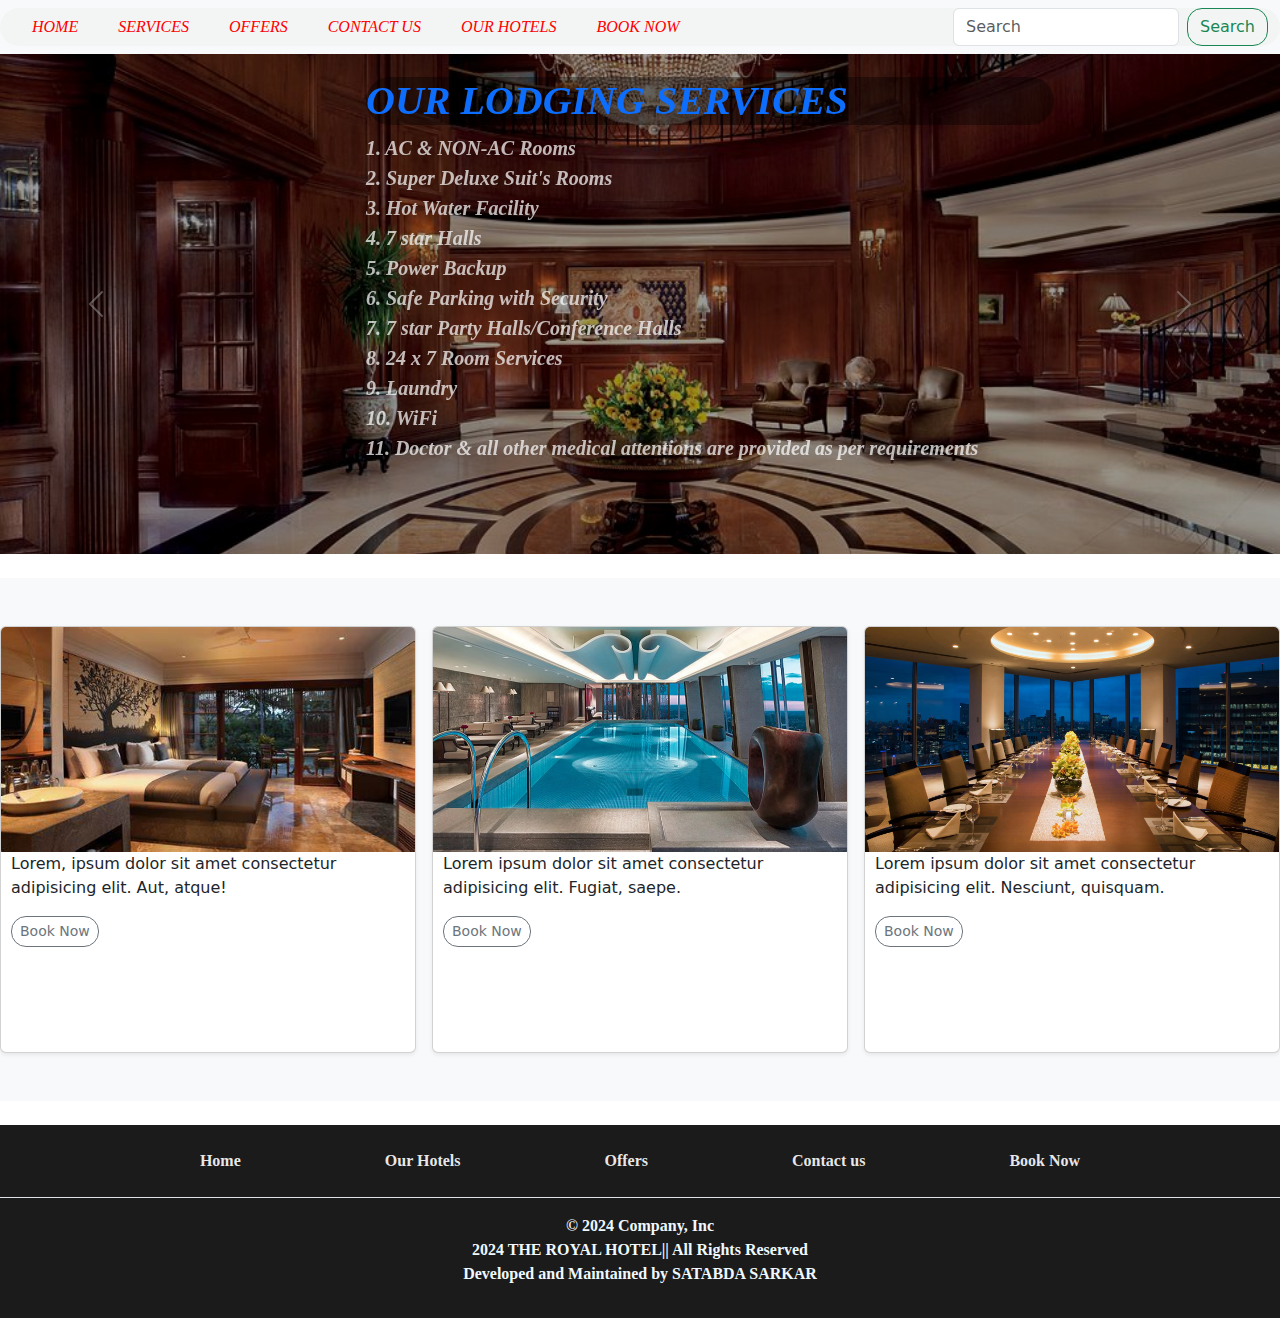
<file: lodging_page.html>
<!DOCTYPE html>
<html lang="en">
<head>
    <meta charset="UTF-8">
    <meta name="viewport" content="width=device-width, initial-scale=1.0">
    <title>lodging</title>
    <link href="https://cdn.jsdelivr.net/npm/bootstrap@5.3.3/dist/css/bootstrap.min.css" rel="stylesheet" integrity="sha384-QWTKZyjpPEjISv5WaRU9OFeRpok6YctnYmDr5pNlyT2bRjXh0JMhjY6hW+ALEwIH" crossorigin="anonymous">
    <link rel="stylesheet" href="style.css">
    <link rel="icon" href="favicon image">
</head>
<body>
    <nav class="navbar navbar-expand-lg navbar-light bg-light">
        <div class="container-fluid">
          
          <button
            class="navbar-toggler"
            type="button"
            data-bs-toggle="collapse"
            data-bs-target="#navbarSupportedContent"
            aria-controls="navbarSupportedContent"
            aria-expanded="false"
            aria-label="Toggle navigation"
          >
            <span class="navbar-toggler-icon"></span>
          </button>
          <div class="collapse navbar-collapse" id="navbarSupportedContent">
            <ul class="navbar-nav me-auto mb-2 mb-lg-0">
              <li class="nav-item">
                <a class="nav-link2 " aria-current="page" href="index.html">HOME</a>
              </li>
              <!-- <li class="nav-item">
                <a class="nav-link2" href="emergency.html">SERVICES</a>
              </li> -->
              <li class="nav-item dropdown">
                <a
                  class="nav-link2 dropdown-toggle2"
                  href="#"
                  id="navbarDropdown"
                  role="button"
                  data-bs-toggle="dropdown"
                  aria-expanded="false"
                >
                 SERVICES
                </a>
                <ul class="dropdown-menu option_color" aria-labelledby="navbarDropdown">
                  <li><a class="dropdown-item" href="lodging_page.html">LODGING</a></li>
                  <li><a class="dropdown-item" href="fooding.html">FOODING</a></li>
                  <!-- <li><hr class="dropdown-divider" /></li> -->
                </ul>
              </li>
              <li class="nav-item">
                <a
                  class="nav-link2 disabled"
                  href="offers.html"
                  tabindex="-1"
                  aria-disabled="true"
                  >OFFERS</a
                >
                <ul class="dropdown-menu" aria-labelledby="navbarDropdown">
                  <li><a class="dropdown-item" href="#">Action</a></li>
                  <li><a class="dropdown-item" href="#">Another action</a></li>
                  <li><hr class="dropdown-divider" /></li>
                  <li>
                    <a class="dropdown-item" href="#">Something else here</a>
                  </li>
                </ul>
              </li>
              <li class="nav-item">
                <a
                  class="nav-link2 disabled"
                  href="contact_us.html"
                  tabindex="-1"
                  aria-disabled="true"
                  >CONTACT US</a
                >
              </li>
              <li class="nav-item">
                <a
                  class="nav-link2 disabled"
                  href="our_hotels.html"
                  tabindex="-1"
                  aria-disabled="true"
                  >OUR HOTELS</a
                >
              </li>
              <li class="nav-item">
                <a
                  class="nav-link2 disabled"
                  href="book_now.html"
                  tabindex="-1"
                  aria-disabled="true"
                  >BOOK NOW</a
                >
              </li>
             
            </ul>
            <form class="d-flex">
              <input
                class="form-control me-2"
                type="search"
                placeholder="Search"
                aria-label="Search"
              />
              <button class="btn btn-outline-success" type="submit">
                Search
              </button>
            </form>
          </div>
        </div>
    </nav>
    

      <div id="myCarousel" class="carousel slide mb-6" data-bs-ride="carousel">
        <!-- <div class="carousel-indicators">
          <button type="button" data-bs-target="#myCarousel" data-bs-slide-to="0" class="active" aria-current="true" aria-label="Slide 1"></button>
          <button type="button" data-bs-target="#myCarousel" data-bs-slide-to="1" aria-label="Slide 2"></button>
          <button type="button" data-bs-target="#myCarousel" data-bs-slide-to="2" aria-label="Slide 3"></button>
        </div> -->
        <!-- <div id="myCarousel" class="carousel slide mb-6" data-bs-ride="carousel">
          <div class="carousel-indicators">
            <button type="button" data-bs-target="#myCarousel" data-bs-slide-to="0" class="active" aria-current="true" aria-label="Slide 1"></button>
            <button type="button" data-bs-target="#myCarousel" data-bs-slide-to="1" aria-label="Slide 2"></button>
            <button type="button" data-bs-target="#myCarousel" data-bs-slide-to="2" aria-label="Slide 3"></button>
          </div> -->
          <div class="carousel-inner">
            <div class="carousel-item active">
              <img class="bd-placeholder-img" src="OG 6" width="100%" height="100%" xmlns="http://www.w3.org/2000/svg" aria-hidden="true" preserveAspectRatio="xMidYMid slice" focusable="false"><rect width="100%" height="100%" fill="var(--bs-secondary-color)"/></svg>
              <div class="container">
                <div class="carousel-caption lodging text-start">
                  <h1>OUR LODGING SERVICES</h1>
                  <p class="opacity-75">1. AC & NON-AC Rooms<br>2. Super Deluxe Suit's Rooms <br>3. Hot Water Facility <br>4. 7 star Halls <br>5. Power Backup <br>6. Safe Parking with Security <br>7. 7 star Party Halls/Conference Halls <br>8. 24 x 7 Room Services <br>9. Laundry <br>10. WiFi <br>11. Doctor & all other medical attentions are provided as per requirements</p>
                  <!-- <div>
          
                    <a href="#" class="btn btn-primary">
                      BOOK NOW!
                    </a>
                  </div> -->
                 
                </div>
              </div>
            </div>
            <div class="carousel-item">
              <img class="bd-placeholder-img" src="rmsrvc 2" width="100%" height="100%" xmlns="http://www.w3.org/2000/svg" aria-hidden="true" preserveAspectRatio="xMidYMid slice" focusable="false"><rect width="100%" height="100%" fill="var(--bs-secondary-color)"/></svg>
              <div class="container">
                <div class="carousel-caption text-start">
                  <h1>OUR LODGING SERVICES</h1>
                  <p class="opacity-75">1. AC & NON-AC Rooms<br>2. Super Deluxe Suit's Rooms <br>3. Hot Water Facility <br>4. 7 star Halls <br>5. Power Backup <br>6. Safe Parking with Security <br>7. 7 star Party Halls/Conference Halls <br>8. 24 x 7 Room Services <br>9. Laundry <br>10. WiFi <br>11. Doctor & all other medical attentions are provided as per requirements</p>
                  <!-- <div>
          
                  <a href="#" class="btn btn-primary">
                    BOOK NOW!
                  </a>
                </div>
                -->
                </div>
                
                
            </div>
            </div>
            <div class="carousel-item">
              <img class="bd-placeholder-img" src="OG 4" width="100%" height="100%" xmlns="http://www.w3.org/2000/svg" aria-hidden="true" preserveAspectRatio="xMidYMid slice" focusable="false"><rect width="100%" height="100%" fill="var(--bs-secondary-color)"/></svg>
              <div class="container">
                <div class="carousel-caption text-start">
                  <h1>OUR LODGING SERVICES</h1>
                  <p class="opacity-75">1. AC & NON-AC Rooms<br>2. Super Deluxe Suit's Rooms <br>3. Hot Water Facility <br>4. 7 star Halls <br>5. Power Backup <br>6. Safe Parking with Security <br>7. 7 star Party Halls/Conference Halls <br>8. 24 x 7 Room Services <br>9. Laundry <br>10. WiFi <br>11. Doctor & all other medical attentions are provided as per requirement</p>
                  <!-- <div>
          
                    <a href="#" class="btn btn-primary">
                      BOOK NOW!
                    </a>
                  </div> -->
                 
                </div>
            </div>
            </div>
            <div class="layer"></div>
          </div>
          <button class="carousel-control-prev" type="button" data-bs-target="#myCarousel" data-bs-slide="prev">
            <span class="carousel-control-prev-icon" aria-hidden="true"></span>
            <span class="visually-hidden">Previous</span>
          </button>
          <button class="carousel-control-next" type="button" data-bs-target="#myCarousel" data-bs-slide="next">
            <span class="carousel-control-next-icon" aria-hidden="true"></span>
            <span class="visually-hidden">Next</span>
          </button>
      </div>
        <br>

        <!-- <div class="col-lg-4 lodging">
          <img class="bd-placeholder-img rounded-circle" src="rmsrvc 2" width="140" height="140" xmlns="http://www.w3.org/2000/svg" role="img" aria-label="Placeholder" preserveAspectRatio="xMidYMid slice" focusable="false"><title>Placeholder</title><rect width="100%" height="100%" fill="var(--bs-secondary-color)"/></svg>
          <h2 class="fw-normal">BLOOD BANK</h2>
          <p>We provide blood bank services in our hospital's blood bank counter, where blood of all groups and catagories are available.
            Contact: 9641121727, email: soul_care_hospital@gmail.com</p>
            <div>
        
              <a href="#" class="btn btn-primary">
                BOOK NOW!
              </a>
            </div>
        </div> -->
        

        <div class="album py-5 bg-body-tertiary">
          <!-- <div class="container">
       -->
            <div class="row row-cols-1 row-cols-sm-2 row-cols-md-3 g-3">
              <!-- <div class="col">
                <div class="card shadow-sm">
                  <svg class="bd-placeholder-img card-img-top" width="100%" height="225" xmlns="http://www.w3.org/2000/svg" role="img" aria-label="Placeholder: Thumbnail" preserveAspectRatio="xMidYMid slice" focusable="false"><title>Placeholder</title><rect width="100%" height="100%" fill="#55595c"/><text x="50%" y="50%" fill="#eceeef" dy=".3em">Thumbnail</text></svg>
                  <div class="card-body">
                    <p class="card-text">This is a wider card with supporting text below as a natural lead-in to additional content. This content is a little bit longer.</p>
                    <div class="d-flex justify-content-between align-items-center">
                      <div class="btn-group">
                        <button type="button" class="btn btn-sm btn-outline-secondary">View</button>
                        <button type="button" class="btn btn-sm btn-outline-secondary">Edit</button>
                      </div>
                      <small class="text-body-secondary">9 mins</small>
                    </div>
                  </div>
                </div>
              </div>
              <div class="col">
                <div class="card shadow-sm">
                  <svg class="bd-placeholder-img card-img-top" width="100%" height="225" xmlns="http://www.w3.org/2000/svg" role="img" aria-label="Placeholder: Thumbnail" preserveAspectRatio="xMidYMid slice" focusable="false"><title>Placeholder</title><rect width="100%" height="100%" fill="#55595c"/><text x="50%" y="50%" fill="#eceeef" dy=".3em">Thumbnail</text></svg>
                  <div class="card-body">
                    <p class="card-text">This is a wider card with supporting text below as a natural lead-in to additional content. This content is a little bit longer.</p>
                    <div class="d-flex justify-content-between align-items-center">
                      <div class="btn-group">
                        <button type="button" class="btn btn-sm btn-outline-secondary">View</button>
                        <button type="button" class="btn btn-sm btn-outline-secondary">Edit</button>
                      </div>
                      <small class="text-body-secondary">9 mins</small>
                    </div>
                  </div>
                </div>
              </div>
              <div class="col">
                <div class="card shadow-sm">
                  <svg class="bd-placeholder-img card-img-top" width="100%" height="225" xmlns="http://www.w3.org/2000/svg" role="img" aria-label="Placeholder: Thumbnail" preserveAspectRatio="xMidYMid slice" focusable="false"><title>Placeholder</title><rect width="100%" height="100%" fill="#55595c"/><text x="50%" y="50%" fill="#eceeef" dy=".3em">Thumbnail</text></svg>
                  <div class="card-body">
                    <p class="card-text">This is a wider card with supporting text below as a natural lead-in to additional content. This content is a little bit longer.</p>
                    <div class="d-flex justify-content-between align-items-center">
                      <div class="btn-group">
                        <button type="button" class="btn btn-sm btn-outline-secondary">View</button>
                        <button type="button" class="btn btn-sm btn-outline-secondary">Edit</button>
                      </div>
                      <small class="text-body-secondary">9 mins</small>
                    </div>
                  </div>
                </div>
              </div>
       -->
              <div class="col">
                <div class="card shadow-sm">
                  <img src="lodging services" class="bd-placeholder-img card-img-top" width="100%" height="225" xmlns="http://www.w3.org/2000/svg" role="img" aria-label="Placeholder: Thumbnail" preserveAspectRatio="xMidYMid slice" focusable="false"><title>Placeholder</title><rect width="100%" height="100%" fill="#55595c"/><text x="50%" y="50%" fill="#eceeef" dy=".3em"></text></svg>
                  <div class="card-body_1">
                    <p class="card-text">Lorem, ipsum dolor sit amet consectetur adipisicing elit. Aut, atque!</p>
                    <div class="d-flex justify-content-between align-items-center">
                      <div class="btn-group">
                        <a href="book_now.html">
                        <button type="button" class="btn btn-sm btn-outline-secondary">Book Now</button></a>
                       
                      </div>
                      <small class="text-body-secondary"></small>
                    </div>
                  </div>
                </div>
              </div>
              <div class="col">
                <div class="card shadow-sm">
                  <img src="swimming pool services" class="bd-placeholder-img card-img-top" width="100%" height="225" xmlns="http://www.w3.org/2000/svg" role="img" aria-label="Placeholder: Thumbnail" preserveAspectRatio="xMidYMid slice" focusable="false"><title>Placeholder</title><rect width="100%" height="100%" fill="#55595c"/><text x="50%" y="50%" fill="#eceeef" dy=".3em"></text></svg>
                  <div class="card-body_1">
                    <p class="card-text">Lorem ipsum dolor sit amet consectetur adipisicing elit. Fugiat, saepe.</p>
                    <div class="d-flex justify-content-between align-items-center">
                      <div class="btn-group">
                        <a href="book_now.html">
                        <button type="button" class="btn btn-sm btn-outline-secondary">Book Now</button></a>
                        
                      </div>
                      <small class="text-body-secondary"></small>
                    </div>
                  </div>
                </div>
              </div>
              <div class="col">
                <div class="card shadow-sm">
                  <img src="lodging services 3" class="bd-placeholder-img card-img-top" width="100%" height="225" xmlns="http://www.w3.org/2000/svg" role="img" aria-label="Placeholder: Thumbnail" preserveAspectRatio="xMidYMid slice" focusable="false"><title>Placeholder</title><rect width="100%" height="100%" fill="#55595c"/><text x="50%" y="50%" fill="#eceeef" dy=".3em"></text></svg>
                  <div class="card-body_1">
                    <p class="card-text">Lorem ipsum dolor sit amet consectetur adipisicing elit. Nesciunt, quisquam.</p>
                    <div class="d-flex justify-content-between align-items-center">
                      <div class="btn-group">
                        <a href="book_now.html">
                        <button type="button" class="btn btn-sm btn-outline-secondary">Book Now</button></a>
                       
                      </div>
                      <small class="text-body-secondary"></small>
                    </div>
                  </div>
                </div>
              </div>
      
              <!-- <div class="col">
                <div class="card shadow-sm">
                  <svg class="bd-placeholder-img card-img-top" width="100%" height="225" xmlns="http://www.w3.org/2000/svg" role="img" aria-label="Placeholder: Thumbnail" preserveAspectRatio="xMidYMid slice" focusable="false"><title>Placeholder</title><rect width="100%" height="100%" fill="#55595c"/><text x="50%" y="50%" fill="#eceeef" dy=".3em">Thumbnail</text></svg>
                  <div class="card-body">
                    <p class="card-text">This is a wider card with supporting text below as a natural lead-in to additional content. This content is a little bit longer.</p>
                    <div class="d-flex justify-content-between align-items-center">
                      <div class="btn-group">
                        <button type="button" class="btn btn-sm btn-outline-secondary">View</button>
                        <button type="button" class="btn btn-sm btn-outline-secondary">Edit</button>
                      </div>
                      <small class="text-body-secondary">9 mins</small>
                    </div>
                  </div>
                </div>
              </div>
              <div class="col">
                <div class="card shadow-sm">
                  <svg class="bd-placeholder-img card-img-top" width="100%" height="225" xmlns="http://www.w3.org/2000/svg" role="img" aria-label="Placeholder: Thumbnail" preserveAspectRatio="xMidYMid slice" focusable="false"><title>Placeholder</title><rect width="100%" height="100%" fill="#55595c"/><text x="50%" y="50%" fill="#eceeef" dy=".3em">Thumbnail</text></svg>
                  <div class="card-body">
                    <p class="card-text">This is a wider card with supporting text below as a natural lead-in to additional content. This content is a little bit longer.</p>
                    <div class="d-flex justify-content-between align-items-center">
                      <div class="btn-group">
                        <button type="button" class="btn btn-sm btn-outline-secondary">View</button>
                        <button type="button" class="btn btn-sm btn-outline-secondary">Edit</button>
                      </div>
                      <small class="text-body-secondary">9 mins</small>
                    </div>
                  </div>
                </div>
              </div>
              <div class="col">
                <div class="card shadow-sm">
                  <svg class="bd-placeholder-img card-img-top" width="100%" height="225" xmlns="http://www.w3.org/2000/svg" role="img" aria-label="Placeholder: Thumbnail" preserveAspectRatio="xMidYMid slice" focusable="false"><title>Placeholder</title><rect width="100%" height="100%" fill="#55595c"/><text x="50%" y="50%" fill="#eceeef" dy=".3em">Thumbnail</text></svg>
                  <div class="card-body">
                    <p class="card-text">This is a wider card with supporting text below as a natural lead-in to additional content. This content is a little bit longer.</p>
                    <div class="d-flex justify-content-between align-items-center">
                      <div class="btn-group">
                        <button type="button" class="btn btn-sm btn-outline-secondary">View</button>
                        <button type="button" class="btn btn-sm btn-outline-secondary">Edit</button>
                      </div>
                      <small class="text-body-secondary">9 mins</small>
                    </div>
                  </div>
                </div>
              </div> -->
            </div>
          </div>
        </div>
      
    

      <footer class="py-3 my-4">
        <ul class="nav justify-content-center gap-5 border-bottom pb-3 mb-3">
          <li class="nav-item"><a href="index.html" class="nav-link foot px-5">Home</a></li>
          <li class="nav-item"><a href="our_hotels.html" class="nav-link foot px-5 ">Our Hotels</a></li>
          <li class="nav-item"><a href="offers.html" class="nav-link foot px-5 ">Offers</a></li>
          <li class="nav-item"><a href="contact_us.html" class="nav-link foot px-5 ">Contact us</a></li>
          <li class="nav-item"><a href="book_now.html" class="nav-link foot px-5 ">Book Now</a></li>
        </ul>
        <p class="text-center ">© 2024 Company, Inc <br>2024 THE ROYAL HOTEL|| All Rights Reserved <br> Developed and Maintained by SATABDA SARKAR</p>
      </footer>
    </div>

      
      <script src="https://cdn.jsdelivr.net/npm/bootstrap@5.3.3/dist/js/bootstrap.bundle.min.js" integrity="sha384-YvpcrYf0tY3lHB60NNkmXc5s9fDVZLESaAA55NDzOxhy9GkcIdslK1eN7N6jIeHz" crossorigin="anonymous"></script>
</body>
</file>
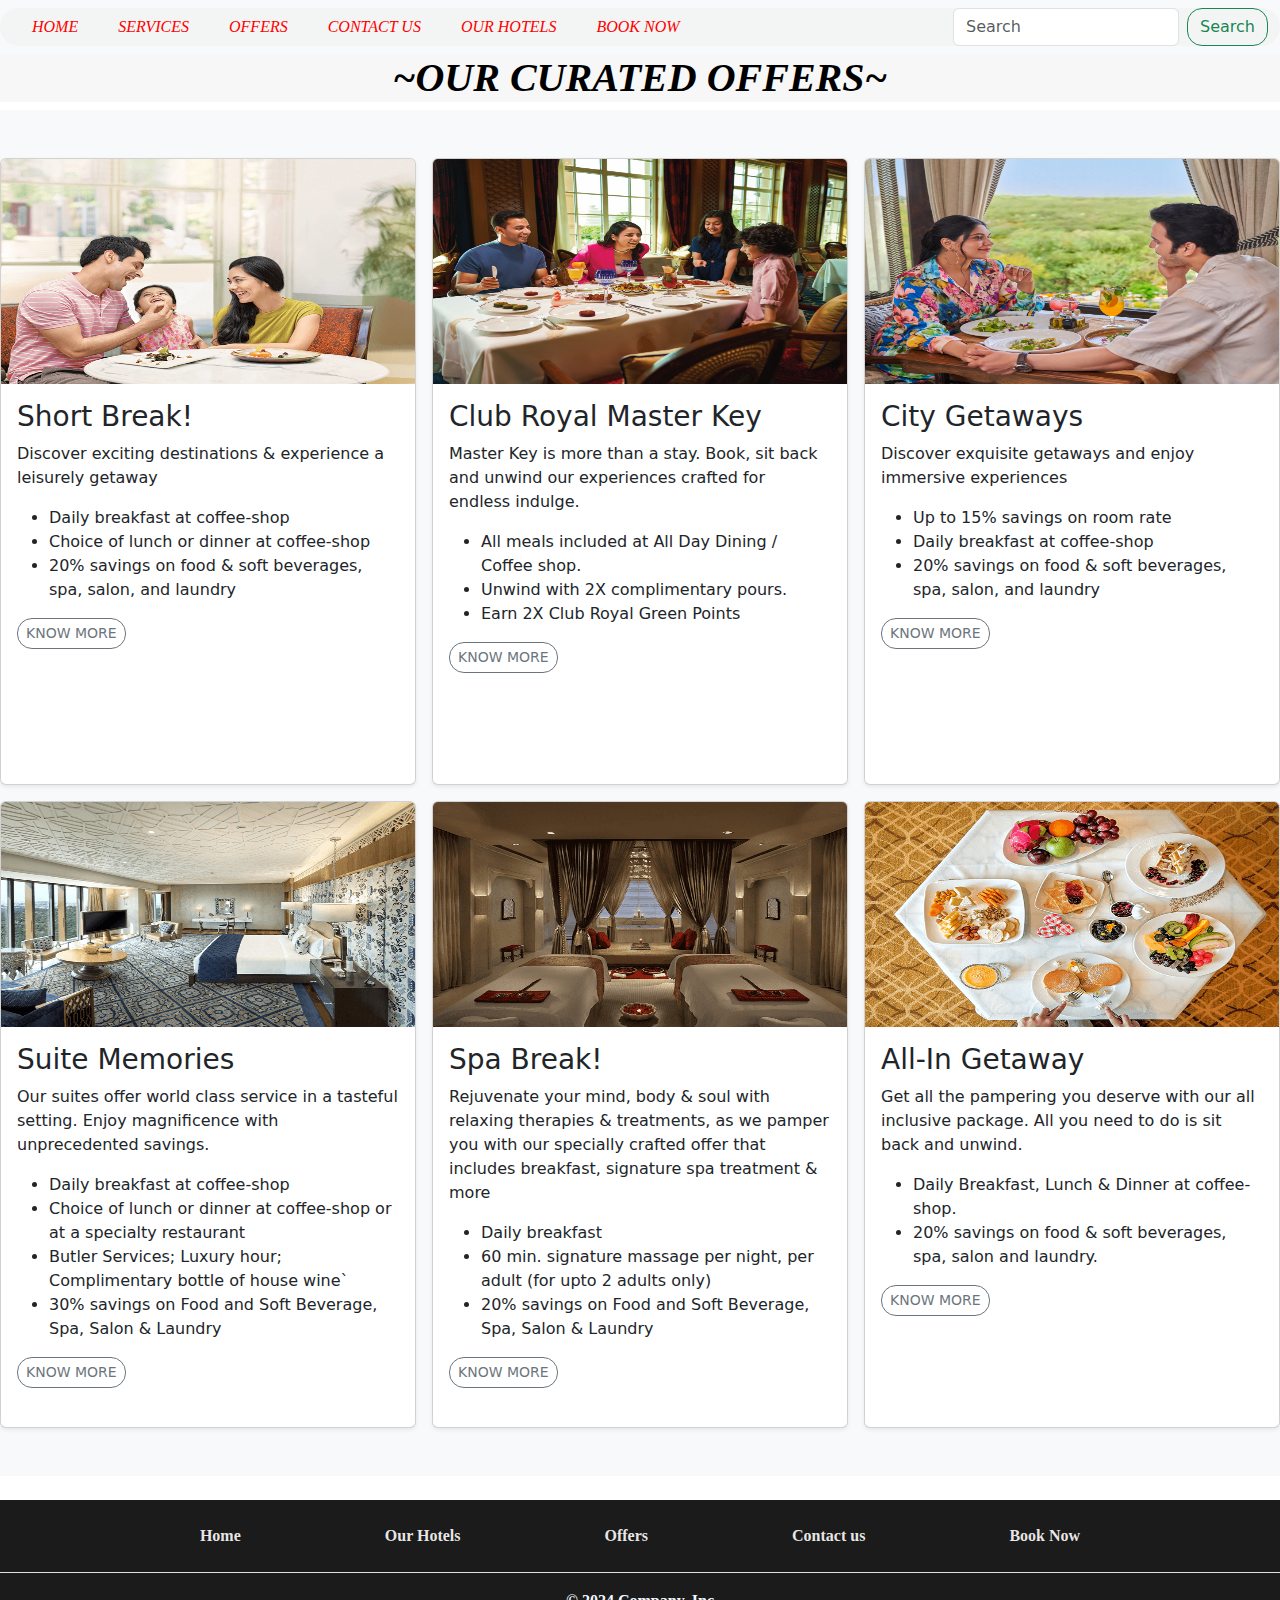
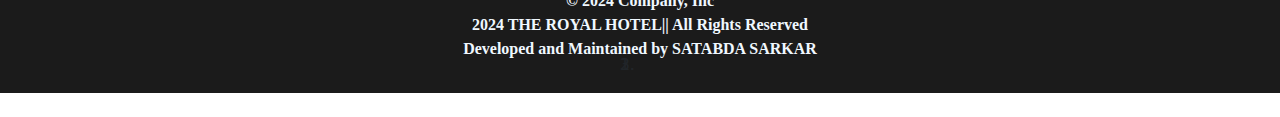
<file: offers.html>
<!DOCTYPE html>
<html lang="en">
<head>
    <meta charset="UTF-8">
    <meta name="viewport" content="width=device-width, initial-scale=1.0">
    <title>offers</title>
    <link href="https://cdn.jsdelivr.net/npm/bootstrap@5.3.3/dist/css/bootstrap.min.css" rel="stylesheet" integrity="sha384-QWTKZyjpPEjISv5WaRU9OFeRpok6YctnYmDr5pNlyT2bRjXh0JMhjY6hW+ALEwIH" crossorigin="anonymous">
    <link rel="stylesheet" href="style.css">
    <link rel="icon" href="favicon image">
</head>
<body>
    <nav class="navbar navbar-expand-lg navbar-light bg-light">
        <div class="container-fluid">
          
          <button
            class="navbar-toggler"
            type="button"
            data-bs-toggle="collapse"
            data-bs-target="#navbarSupportedContent"
            aria-controls="navbarSupportedContent"
            aria-expanded="false"
            aria-label="Toggle navigation"
          >
            <span class="navbar-toggler-icon"></span>
          </button>
          <div class="collapse navbar-collapse" id="navbarSupportedContent">
            <ul class="navbar-nav me-auto mb-2 mb-lg-0">
              <li class="nav-item">
                <a class="nav-link2 " aria-current="page" href="index.html">HOME</a>
              </li>
              <!-- <li class="nav-item">
                <a class="nav-link2" href="emergency.html">SERVICES</a>
              </li> -->
              <li class="nav-item dropdown">
                <a
                  class="nav-link2 dropdown-toggle2"
                  href="#"
                  id="navbarDropdown"
                  role="button"
                  data-bs-toggle="dropdown"
                  aria-expanded="false"
                >
                 SERVICES
                </a>
                <ul class="dropdown-menu option_color" aria-labelledby="navbarDropdown">
                  <li><a class="dropdown-item" href="lodging_page.html">LODGING</a></li>
                  <li><a class="dropdown-item" href="fooding.html">FOODING</a></li>
                  <!-- <li><hr class="dropdown-divider" /></li> -->
                </ul>
              </li>
              <li class="nav-item">
                <a
                  class="nav-link2 disabled"
                  href="offers.html"
                  tabindex="-1"
                  aria-disabled="true"
                  >OFFERS</a
                >
                <ul class="dropdown-menu" aria-labelledby="navbarDropdown">
                  <li><a class="dropdown-item" href="#">Action</a></li>
                  <li><a class="dropdown-item" href="#">Another action</a></li>
                  <li><hr class="dropdown-divider" /></li>
                  <li>
                    <a class="dropdown-item" href="#">Something else here</a>
                  </li>
                </ul>
              </li>
              <li class="nav-item">
                <a
                  class="nav-link2 disabled"
                  href="contact_us.html"
                  tabindex="-1"
                  aria-disabled="true"
                  >CONTACT US</a
                >
              </li>
              <li class="nav-item">
                <a
                  class="nav-link2 disabled"
                  href="our_hotels.html"
                  tabindex="-1"
                  aria-disabled="true"
                  >OUR HOTELS</a
                >
              </li>
              <li class="nav-item">
                <a
                  class="nav-link2 disabled"
                  href="book_now.html"
                  tabindex="-1"
                  aria-disabled="true"
                  >BOOK NOW</a
                >
              </li>
              
            </ul>
            <form class="d-flex">
              <input
                class="form-control me-2"
                type="search"
                placeholder="Search"
                aria-label="Search"
              />
              <button class="btn btn-outline-success" type="submit">
                Search
              </button>
            </form>
          </div>
        </div>
      </nav>

      <div
    id="carouselExampleCaptions"
    class="carousel slide"
    data-ride="carousel"
  >
    <ol class="carousel-indicators">
      <li
        data-target="#carouselExampleCaptions"
        data-slide-to="0"
        class="active"
      ></li>
      <li data-target="#carouselExampleCaptions" data-slide-to="1"></li>
      <li data-target="#carouselExampleCaptions" data-slide-to="2"></li>
    </ol>
    <h1 id="hotel_name">~OUR CURATED OFFERS~ </h1>



    <div class="album py-5 bg-body-tertiary">
        
     
      <div class="row row-cols-1 row-cols-sm-2 row-cols-md-3 g-3">
       
        <div class="col">
          <div class="card shadow-sm">
            <img src="HOTEL FAMILY FOODING" class="bd-placeholder-img card-img-top" width="100%" height="225" xmlns="http://www.w3.org/2000/svg" role="img" aria-label="Placeholder: Thumbnail" preserveAspectRatio="xMidYMid slice" focusable="false"><title>Placeholder</title><rect width="100%" height="100%" fill="#55595c"/><text x="50%" y="50%" fill="#eceeef" dy=".3em"></text></svg>
            <div class="card-body">
              <h3>Short Break!</h3>
              <p class="card-text">Discover exciting destinations & experience a leisurely getaway<ul><li>Daily breakfast at coffee-shop</li>
                <li>Choice of lunch or dinner at coffee-shop</li>
                <li>20% savings on food & soft beverages, spa, salon, and laundry</li></ul></p>
              <div class="d-flex justify-content-between align-items-center">
                <div class="btn-group">
                  <button type="button" class="btn btn-sm btn-outline-secondary">KNOW MORE</button>
                 
                </div>
                <small class="text-body-secondary"></small>
              </div>
            </div>
          </div>
        </div>
        <div class="col">
          <div class="card shadow-sm">
            <img src="HOTEL FAMILY FOODING 1" class="bd-placeholder-img card-img-top" width="100%" height="225" xmlns="http://www.w3.org/2000/svg" role="img" aria-label="Placeholder: Thumbnail" preserveAspectRatio="xMidYMid slice" focusable="false"><title>Placeholder</title><rect width="100%" height="100%" fill="#55595c"/><text x="50%" y="50%" fill="#eceeef" dy=".3em"></text></svg>
            <div class="card-body">
              <h3>Club Royal Master Key</h3>
              <p class="card-text">Master Key is more than a stay. Book, sit back and unwind our experiences crafted for endless indulge. <ul><li>All meals included at All Day Dining / Coffee shop.</li>
              <li>Unwind with 2X complimentary pours.</li><li>Earn 2X Club Royal Green Points</li></ul></p>
              <div class="d-flex justify-content-between align-items-center">
                <div class="btn-group">
                  <button type="button" class="btn btn-sm btn-outline-secondary">KNOW MORE</button>
                  
                </div>
                <small class="text-body-secondary"></small>
              </div>
            </div>
          </div>
        </div>
        <div class="col">
          <div class="card shadow-sm">
            <img src="HOTEL FAMILY FOODING 2" class="bd-placeholder-img card-img-top" width="100%" height="225" xmlns="http://www.w3.org/2000/svg" role="img" aria-label="Placeholder: Thumbnail" preserveAspectRatio="xMidYMid slice" focusable="false"><title>Placeholder</title><rect width="100%" height="100%" fill="#55595c"/><text x="50%" y="50%" fill="#eceeef" dy=".3em"></text></svg>
            <div class="card-body">
              <h3>City Getaways</h3>
              <p class="card-text">Discover exquisite getaways and enjoy immersive experiences <ul><li>Up to 15% savings on room rate</li> <li>Daily breakfast at coffee-shop</li> <li>20% savings on food & soft beverages, spa, salon, and laundry</li></ul>

              </p>
              <div class="d-flex justify-content-between align-items-center">
                <div class="btn-group">
                  <button type="button" class="btn btn-sm btn-outline-secondary">KNOW MORE</button>
                 
                </div>
                <small class="text-body-secondary"></small>
              </div>
            </div>
          </div>
        </div>

        <!-- <div class="album py-5 bg-body-tertiary">
    
 
          <div class="row row-cols-1 row-cols-sm-2 row-cols-md-3 g-3"> -->
           
            <div class="col">
              <div class="card shadow-sm">
                <img src="ROOM OFFER 2" class="bd-placeholder-img card-img-top" width="100%" height="225" xmlns="http://www.w3.org/2000/svg" role="img" aria-label="Placeholder: Thumbnail" preserveAspectRatio="xMidYMid slice" focusable="false"><title>Placeholder</title><rect width="100%" height="100%" fill="#55595c"/><text x="50%" y="50%" fill="#eceeef" dy=".3em"></text></svg>
                <div class="card-body">
                  <h3>Suite Memories</h3>
                  <p class="card-text">Our suites offer world class service in a tasteful setting. Enjoy magnificence with unprecedented savings. <ul><li>Daily breakfast at coffee-shop</li> <li>Choice of lunch or dinner at coffee-shop or at a specialty restaurant</li> <li>Butler Services; Luxury hour; Complimentary bottle of house wine`</li><li>30% savings on Food and Soft Beverage, Spa, Salon & Laundry</li></ul></p>
                  <div class="d-flex justify-content-between align-items-center">
                    <div class="btn-group">
                      <button type="button" class="btn btn-sm btn-outline-secondary">KNOW MORE</button>
                     
                    </div>
                    <small class="text-body-secondary"></small>
                  </div>
                </div>
              </div>
            </div>
            <div class="col">
              <div class="card shadow-sm">
                <img src="SPA OFFER" class="bd-placeholder-img card-img-top" width="100%" height="225" xmlns="http://www.w3.org/2000/svg" role="img" aria-label="Placeholder: Thumbnail" preserveAspectRatio="xMidYMid slice" focusable="false"><title>Placeholder</title><rect width="100%" height="100%" fill="#55595c"/><text x="50%" y="50%" fill="#eceeef" dy=".3em"></text></svg>
                <div class="card-body">
                  <h3>Spa Break!</h3>
                  <p class="card-text">Rejuvenate your mind, body & soul with relaxing therapies & treatments, as we pamper you with our specially crafted offer that includes breakfast, signature spa treatment & more <ul><li>Daily breakfast</li><li>60 min. signature massage per night, per adult (for upto 2 adults only)</li><li>20% savings on Food and Soft Beverage, Spa, Salon & Laundry</li></ul></p>
                  <div class="d-flex justify-content-between align-items-center">
                    <div class="btn-group">
                      <button type="button" class="btn btn-sm btn-outline-secondary">KNOW MORE</button>
                      
                    </div>
                    <small class="text-body-secondary"></small>
                  </div>
                </div>
              </div>
            </div>
            <div class="col">
              <div class="card shadow-sm">
                <img src="FOODING 1" class="bd-placeholder-img card-img-top" width="100%" height="225" xmlns="http://www.w3.org/2000/svg" role="img" aria-label="Placeholder: Thumbnail" preserveAspectRatio="xMidYMid slice" focusable="false"><title>Placeholder</title><rect width="100%" height="100%" fill="#55595c"/><text x="50%" y="50%" fill="#eceeef" dy=".3em"></text></svg>
                <div class="card-body">
                  <h3>All-In Getaway</h3>
                  <p class="card-text">Get all the pampering you deserve with our all inclusive package. All you need to do is sit back and unwind. <ul><li>Daily Breakfast, Lunch & Dinner at coffee-shop.</li><li>20% savings on food & soft beverages, spa, salon and laundry.</li></ul></p>
                  <div class="d-flex justify-content-between align-items-center">
                    <div class="btn-group">
                      <button type="button" class="btn btn-sm btn-outline-secondary">KNOW MORE</button>
                     
                    </div>
                    <small class="text-body-secondary"></small>
                  </div>
                </div>
              </div>
            </div>
      </div>
    </div>
    

        <footer class="py-3 my-4">
          <ul class="nav justify-content-center gap-5 border-bottom pb-3 mb-3">
            <li class="nav-item"><a href="index.html" class="nav-link foot px-5 ">Home</a></li>
            <li class="nav-item"><a href="our_hotels.html" class="nav-link foot px-5 ">Our Hotels</a></li>
            <li class="nav-item"><a href="offers.html" class="nav-link foot px-5 ">Offers</a></li>
            <li class="nav-item"><a href="contact_us.html" class="nav-link foot px-5 ">Contact us</a></li>
            <li class="nav-item"><a href="book_now.html" class="nav-link foot px-5 ">Book Now</a></li>
            </ul>
          <p class="text-center ">© 2024 Company, Inc <br>2024 THE ROYAL HOTEL|| All Rights Reserved <br> Developed and Maintained by SATABDA SARKAR</p>
          
        </footer>
                
      
                
      

                     



               
      <script src="https://cdn.jsdelivr.net/npm/bootstrap@5.3.3/dist/js/bootstrap.bundle.min.js" integrity="sha384-YvpcrYf0tY3lHB60NNkmXc5s9fDVZLESaAA55NDzOxhy9GkcIdslK1eN7N6jIeHz" crossorigin="anonymous"></script>
</body>
</html>
</file>
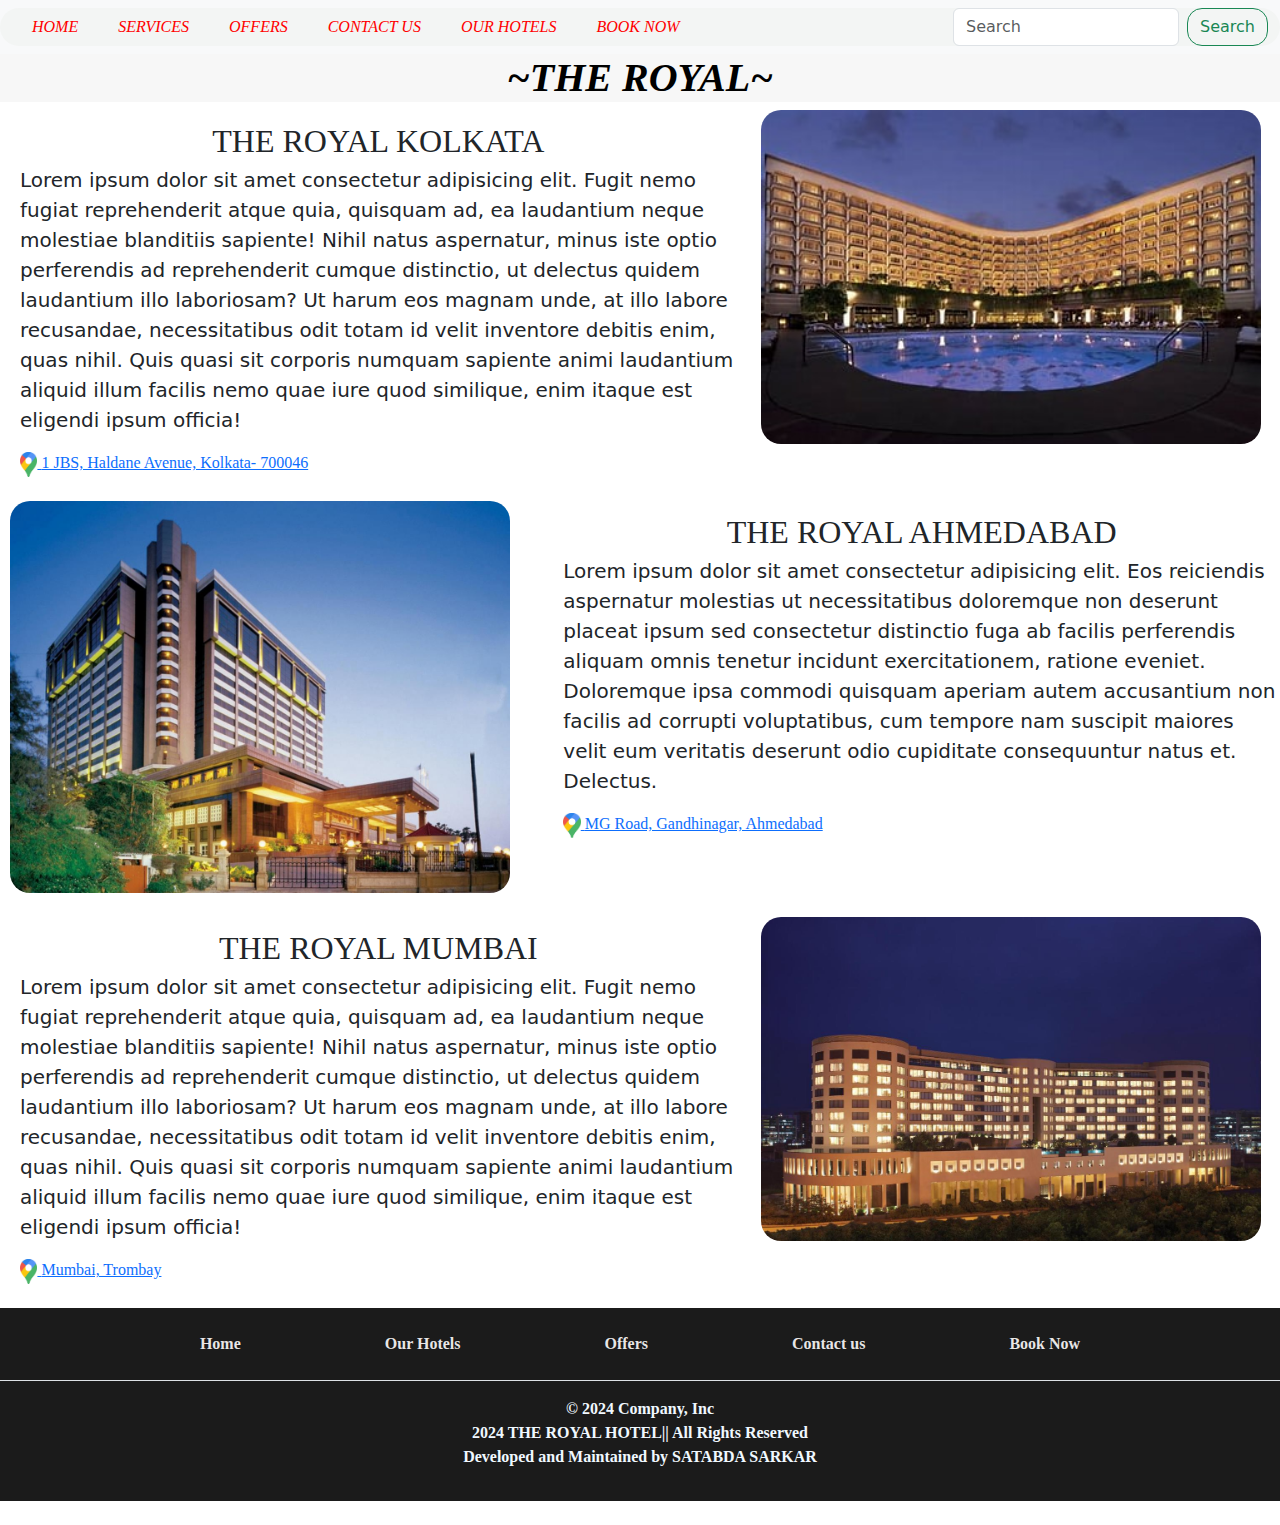
<file: our_hotels.html>
<!DOCTYPE html>
<html lang="en">
<head>
    <meta charset="UTF-8">
    <meta name="viewport" content="width=device-width, initial-scale=1.0">
    <title>our hotels</title>
    <link href="https://cdn.jsdelivr.net/npm/bootstrap@5.3.3/dist/css/bootstrap.min.css" rel="stylesheet" integrity="sha384-QWTKZyjpPEjISv5WaRU9OFeRpok6YctnYmDr5pNlyT2bRjXh0JMhjY6hW+ALEwIH" crossorigin="anonymous">
    <link rel="stylesheet" href="style.css">
    <link rel="icon" href="favicon image">
</head>
<body>
    <nav class="navbar navbar-expand-lg navbar-light bg-light">
        <div class="container-fluid">
          
          <button
            class="navbar-toggler"
            type="button"
            data-bs-toggle="collapse"
            data-bs-target="#navbarSupportedContent"
            aria-controls="navbarSupportedContent"
            aria-expanded="false"
            aria-label="Toggle navigation"
          >
            <span class="navbar-toggler-icon"></span>
          </button>
          <div class="collapse navbar-collapse" id="navbarSupportedContent">
            <ul class="navbar-nav me-auto mb-2 mb-lg-0">
              <li class="nav-item">
                <a class="nav-link2 " aria-current="page" href="index.html">HOME</a>
              </li>
              <!-- <li class="nav-item">
                <a class="nav-link2" href="emergency.html">SERVICES</a>
              </li> -->
              <li class="nav-item dropdown">
                <a
                  class="nav-link2 dropdown-toggle2"
                  href="#"
                  id="navbarDropdown"
                  role="button"
                  data-bs-toggle="dropdown"
                  aria-expanded="false"
                >
                 SERVICES
                </a>
                <ul class="dropdown-menu option_color" aria-labelledby="navbarDropdown">
                  <li><a class="dropdown-item" href="lodging_page.html">LODGING</a></li>
                  <li><a class="dropdown-item" href="fooding.html">FOODING</a></li>
                  <!-- <li><hr class="dropdown-divider" /></li> -->
                </ul>
              </li>
              <li class="nav-item">
                <a
                  class="nav-link2 disabled"
                  href="offers.html"
                  tabindex="-1"
                  aria-disabled="true"
                  >OFFERS</a
                >
                <ul class="dropdown-menu" aria-labelledby="navbarDropdown">
                  <li><a class="dropdown-item" href="#">Action</a></li>
                  <li><a class="dropdown-item" href="#">Another action</a></li>
                  <li><hr class="dropdown-divider" /></li>
                  <li>
                    <a class="dropdown-item" href="#">Something else here</a>
                  </li>
                </ul>
              </li>
              <li class="nav-item">
                <a
                  class="nav-link2 disabled"
                  href="contact_us.html"
                  tabindex="-1"
                  aria-disabled="true"
                  >CONTACT US</a
                >
              </li>
              <li class="nav-item">
                <a
                  class="nav-link2 disabled"
                  href="our_hotels.html"
                  tabindex="-1"
                  aria-disabled="true"
                  >OUR HOTELS</a
                >
              </li>
              <li class="nav-item">
                <a
                  class="nav-link2 disabled"
                  href="book_now.html"
                  tabindex="-1"
                  aria-disabled="true"
                  >BOOK NOW</a
                >
              </li>
              
            </ul>
            <form class="d-flex">
              <input
                class="form-control me-2"
                type="search"
                placeholder="Search"
                aria-label="Search"
              />
              <button class="btn btn-outline-success" type="submit">
                Search
              </button>
            </form>
          </div>
        </div>
      </nav>

    <h1 id="hotel_name">~THE ROYAL~ </h1>

    


        <div class="row featurette">
            <div class="col-md-7">
            <h2 class="featurette-heading fw-normal lh-1">THE ROYAL KOLKATA<span class="text-body-secondary"></span></h2>
            <p class="lead">Lorem ipsum dolor sit amet consectetur adipisicing elit. Fugit nemo fugiat reprehenderit atque quia, quisquam ad, ea laudantium neque molestiae blanditiis sapiente! Nihil natus aspernatur, minus iste optio perferendis ad reprehenderit cumque distinctio, ut delectus quidem laudantium illo laboriosam? Ut harum eos magnam unde, at illo labore recusandae, necessitatibus odit totam id velit inventore debitis enim, quas nihil. Quis quasi sit corporis numquam sapiente animi laudantium aliquid illum facilis nemo quae iure quod similique, enim itaque est eligendi ipsum officia!</p>
            <div class="hotels-info-area__location__address">
                <div class="hotels-info-area__location__address__area">
                    <a href="https://www.google.com/maps/place/ITC+Royal+Bengal,+a+Luxury+Collection+Hotel,+Kolkata/@22.5458086,88.3957768,17z/data=!3m1!4b1!4m8!3m7!1s0x3a02769e9c431c4d:0x884f3ca00471b396!5m2!4m1!1i2!8m2!3d22.5458037!4d88.3979655" target="_blank">
                        <img src="map icon" alt="Icon awesome-map-marker-alt.png">
                        <span>1 JBS, Haldane Avenue, Kolkata- 700046</span></a></div><a href="https://www.google.com/maps/place/ITC+Royal+Bengal,+a+Luxury+Collection+Hotel,+Kolkata/@22.5458086,88.3957768,17z/data=!3m1!4b1!4m8!3m7!1s0x3a02769e9c431c4d:0x884f3ca00471b396!5m2!4m1!1i2!8m2!3d22.5458037!4d88.3979655" target="_blank">
                    </a>
            </div>
            </div>
            <div class="col-md-5">
            <img src="OUR HOTELS 1" class="bd-placeholder-img bd-placeholder-img-lg featurette-image img-fluid mx-auto" width="500" height="500" xmlns="http://www.w3.org/2000/svg" role="img" aria-label="Placeholder: 500x500" preserveAspectRatio="xMidYMid slice" focusable="false"><title>Placeholder</title><rect width="100%" height="100%" fill="var(--bs-secondary-bg)"></rect><text x="50%" y="50%" fill="var(--bs-secondary-color)" dy=".3em"></text></svg>
            </div>
        </div>
        
        <br>
        <div class="row featurette">

            
            <div class="col-md-5 d-flex justify-content-center">
            <img src="OUR HOTELS 2" class="bd-placeholder-img bd-placeholder-img-lg featurette-image img-fluid mx-auto" width="500" height="500" xmlns="http://www.w3.org/2000/svg" role="img" aria-label="Placeholder: 500x500" preserveAspectRatio="xMidYMid slice" focusable="false"><title>Placeholder</title><rect width="100%" height="100%" fill="var(--bs-secondary-bg)"></rect><text x="50%" y="50%" fill="var(--bs-secondary-color)" dy=".3em"></text></svg>
            </div>
            <div class="col-md-7 ">
                <h2 class="featurette-heading fw-normal lh-1">THE ROYAL AHMEDABAD <span class="text-body-secondary"></span></h2>
                <p class="lead">Lorem ipsum dolor sit amet consectetur adipisicing elit. Eos reiciendis aspernatur molestias ut necessitatibus doloremque non deserunt placeat ipsum sed consectetur distinctio fuga ab facilis perferendis aliquam omnis tenetur incidunt exercitationem, ratione eveniet. Doloremque ipsa commodi quisquam aperiam autem accusantium non facilis ad corrupti voluptatibus, cum tempore nam suscipit maiores velit eum veritatis deserunt odio cupiditate consequuntur natus et. Delectus.</p>
                <div class="hotels-info-area__location__address">
                    <div class="hotels-info-area__location__address__area">
                        <a href="https://www.google.com/maps/place/ITC+Royal+Bengal,+a+Luxury+Collection+Hotel,+Kolkata/@22.5458086,88.3957768,17z/data=!3m1!4b1!4m8!3m7!1s0x3a02769e9c431c4d:0x884f3ca00471b396!5m2!4m1!1i2!8m2!3d22.5458037!4d88.3979655" target="_blank">
                            <img src="map icon" alt="Icon awesome-map-marker-alt.png">
                            <span>MG Road, Gandhinagar, Ahmedabad</span></a></div><a href="https://www.google.com/maps/place/ITC+Royal+Bengal,+a+Luxury+Collection+Hotel,+Kolkata/@22.5458086,88.3957768,17z/data=!3m1!4b1!4m8!3m7!1s0x3a02769e9c431c4d:0x884f3ca00471b396!5m2!4m1!1i2!8m2!3d22.5458037!4d88.3979655" target="_blank">
                        </a>
                </div>
            </div>
        </div>
        <br>

        <div class="row featurette">
            <div class="col-md-7">
            <h2 class="featurette-heading fw-normal lh-1">THE ROYAL MUMBAI<span class="text-body-secondary"></span></h2>
            <p class="lead">Lorem ipsum dolor sit amet consectetur adipisicing elit. Fugit nemo fugiat reprehenderit atque quia, quisquam ad, ea laudantium neque molestiae blanditiis sapiente! Nihil natus aspernatur, minus iste optio perferendis ad reprehenderit cumque distinctio, ut delectus quidem laudantium illo laboriosam? Ut harum eos magnam unde, at illo labore recusandae, necessitatibus odit totam id velit inventore debitis enim, quas nihil. Quis quasi sit corporis numquam sapiente animi laudantium aliquid illum facilis nemo quae iure quod similique, enim itaque est eligendi ipsum officia!</p>
            <div class="hotels-info-area__location__address">
                <div class="hotels-info-area__location__address__area">
                    <a href="https://maps.app.goo.gl/VSJ4Rz3ofwwevbLY8" target="_blank">
                        <img src="map icon" alt="Icon awesome-map-marker-alt.png">
                        <span>Mumbai, Trombay</span></a></div><a href="https://www.google.com/maps/place/ITC+Royal+Bengal,+a+Luxury+Collection+Hotel,+Kolkata/@22.5458086,88.3957768,17z/data=!3m1!4b1!4m8!3m7!1s0x3a02769e9c431c4d:0x884f3ca00471b396!5m2!4m1!1i2!8m2!3d22.5458037!4d88.3979655" target="_blank">
                    </a>
            </div>
            </div>
            <div class="col-md-5">
            <img src="OUR HOTELS 4" class="bd-placeholder-img bd-placeholder-img-lg featurette-image img-fluid mx-auto" width="500" height="500" xmlns="http://www.w3.org/2000/svg" role="img" aria-label="Placeholder: 500x500" preserveAspectRatio="xMidYMid slice" focusable="false"><title>Placeholder</title><rect width="100%" height="100%" fill="var(--bs-secondary-bg)"></rect><text x="50%" y="50%" fill="var(--bs-secondary-color)" dy=".3em"></text></svg>
            </div>
        </div>
        
    
        <footer class="py-3 my-4">
            <ul class="nav justify-content-center gap-5 border-bottom pb-3 mb-3">
              <li class="nav-item"><a href="index.html" class="nav-link foot px-5 ">Home</a></li>
              <li class="nav-item"><a href="our_hotels.html" class="nav-link foot px-5 ">Our Hotels</a></li>
              <li class="nav-item"><a href="offers.html" class="nav-link foot px-5 ">Offers</a></li>
              <li class="nav-item"><a href="contact_us.html" class="nav-link foot px-5 ">Contact us</a></li>
              <li class="nav-item"><a href="book_now.html" class="nav-link foot px-5 ">Book Now</a></li>
              </ul>
            <p class="text-center ">© 2024 Company, Inc <br>2024 THE ROYAL HOTEL|| All Rights Reserved <br> Developed and Maintained by SATABDA SARKAR</p>
            
          </footer>
   

    


    <script src="https://cdn.jsdelivr.net/npm/bootstrap@5.3.3/dist/js/bootstrap.bundle.min.js" integrity="sha384-YvpcrYf0tY3lHB60NNkmXc5s9fDVZLESaAA55NDzOxhy9GkcIdslK1eN7N6jIeHz" crossorigin="anonymous"></script>
</body>
</html>
</file>
<file: style.css>
.container-fluid{
    background-color: rgb(243, 245, 244);
    border-radius: 25px;
    
}
.nav-link2{
    padding: 20px;
    text-decoration: none;
    color: rgb(255, 0, 0);
    font-style: italic;
    font-family: 'Times New Roman', Times, serif;
    
    
}
.btn{
    border-radius: 15px;

}
#hotel_name{
    font-weight: bold;
    background-color: rgb(247, 247, 247);
    color: black;
    font-style: italic;
    font-family: 'Times New Roman', Times, serif;
    text-align: center;
    cursor: default;
}
.carousel-inner {
    position: relative;
  }
  .carousel-item {
    position: relative;
  }
  .carousel-item img{
    height: 500px;
    object-fit: cover;
  }
  .container{
    position: relative;
    transform: translate(-50%, -50%);
    z-index: 12;
    top: 50%;
    left: 50%;
    text-align: center;
    cursor: default;
}
/* .carousel-item img{
  height: 500px;
  object-fit: cover;
} */
.container h1{
  color:#0d6efd;
  font-family: cursive;
  font-style: italic;
  font-weight: bolder;
  background-color: rgba(0, 0, 0, 0.36);
  border-radius: 25px;
  
}
.opacity-75{
  font-family: cursive;
  font-weight: bold;
  color: rgba(254, 254, 255, 0.96);
  font-size: 20px;
  cursor: default;
 
}
.layer{
  position: absolute;
  z-index: 9;
  background-color: rgba(0, 0, 0, 0.386);
  height: 100%;
  width: 100%;
}
.col-md-5 img{
  border-radius: 20px;
  
}
.col-md-7 h2{
  margin-left: 20px;
  margin-top: 15px;
  cursor: default;
  font-family: 'Times New Roman', Times, serif;
  background-color: rgb(255, 255, 255);
  text-align: center;
  font-weight: bold;
  border-radius: 20px;

}
.col-md-7 .lead{
  margin-left: 20px;
  cursor: default;

}
.py-3{
  background-color: rgba(0, 0, 0, 0.895);
  font-family: 'Times New Roman', Times, serif;
  font-weight: bolder;
}
.py-3 .text-center{
  cursor: default;
  
} 
.text-center{
  color: aliceblue;
}

.foot{
  color: rgba(246, 244, 244, 0.945);
}
#reviews{
  font-family: 'Times New Roman', Times, serif;
  color: black;
  cursor: default;
  margin-left: 25px;
  margin-top: 15px;
  text-align: center;
}
.col-lg-4_index{
  margin-left: 25px;
  margin-right: 25px;
  cursor: default;
  box-shadow: 0 0 15px;
  border-radius: 10px;
  text-align: left;
  width: 700px;
  

}
.col-lg-4_index_1{
  margin-left: 50px;
  margin-right: 50px;
  cursor: default;
  box-shadow: 0 0 15px;
  border-radius: 100px;
  text-align: center;
  width: 1450px;
  

}

.option_color{
  background-color: rgba(30, 0, 255, 0.527);
  font-weight: bold;
  font-style: italic;
  font-family:'Times New Roman', Times, serif;
}
.lodging{
  margin-top: 50px;
  margin-left: 30px;
  padding: 30px;
  font-family: cursive;
  font-weight: bold;
  font-style: italic;
}
.fw-normal_1{
  cursor: default;
  font-style: italic;
  font-family: 'Times New Roman', Times, serif;
  text-align: center;
  
}
.border-radius-adjust{
  border-radius: 15px;
  height: 400px;
  width: 700px;
  margin-left: 25px;
  margin-top: 15px;
}
.hr-lines::before{
  content: " ";
  display: block;
  height: 2px;
  width: 130px;
  position: absolute;
  top: 50%;
  left: 0;
  background: blue;
}
.hr-lines::after{
  content: " ";
  display: block;
  height: 2px;
  width: 130px;
  position: absolute;
  top: 50%;
  right: 0;
  background: blue;
}
.hr-lines{
  position: relative;
  text-align: center;
  font-weight: bolder;
  font-family: cursive;
  font-style: italic;
 
}
.carousel-caption .lodging{
  text-align: center;
  align-items: center;
  position: relative;
}
.lodging{
  margin: 25px;
}
.card-text{
  cursor: default;
}
/* /* .hotels-info-area__location__address__area img{
  height: 25px;
  
}  */
/* .hotels-info-area__location{
  margin-left: 20px;
  font-family: 'Times New Roman', Times, serif;

} */
.hotels-info-area__location__address__area img{
  height: 25px;

}
.hotels-info-area__location__address{
  margin-left: 20px;
  font-family: 'Times New Roman', Times, serif;
}
.needs-validation{
  margin-left: 25px;
  margin-right: 25px;
}
.card-body{
  height: 400px;
}
.card-body_1{
  height: 200px;
  margin-left: 10px;
}
.FAQ_1{
  margin-left: 12px;
  font-family: 'Times New Roman', Times, serif;
}
</file>
